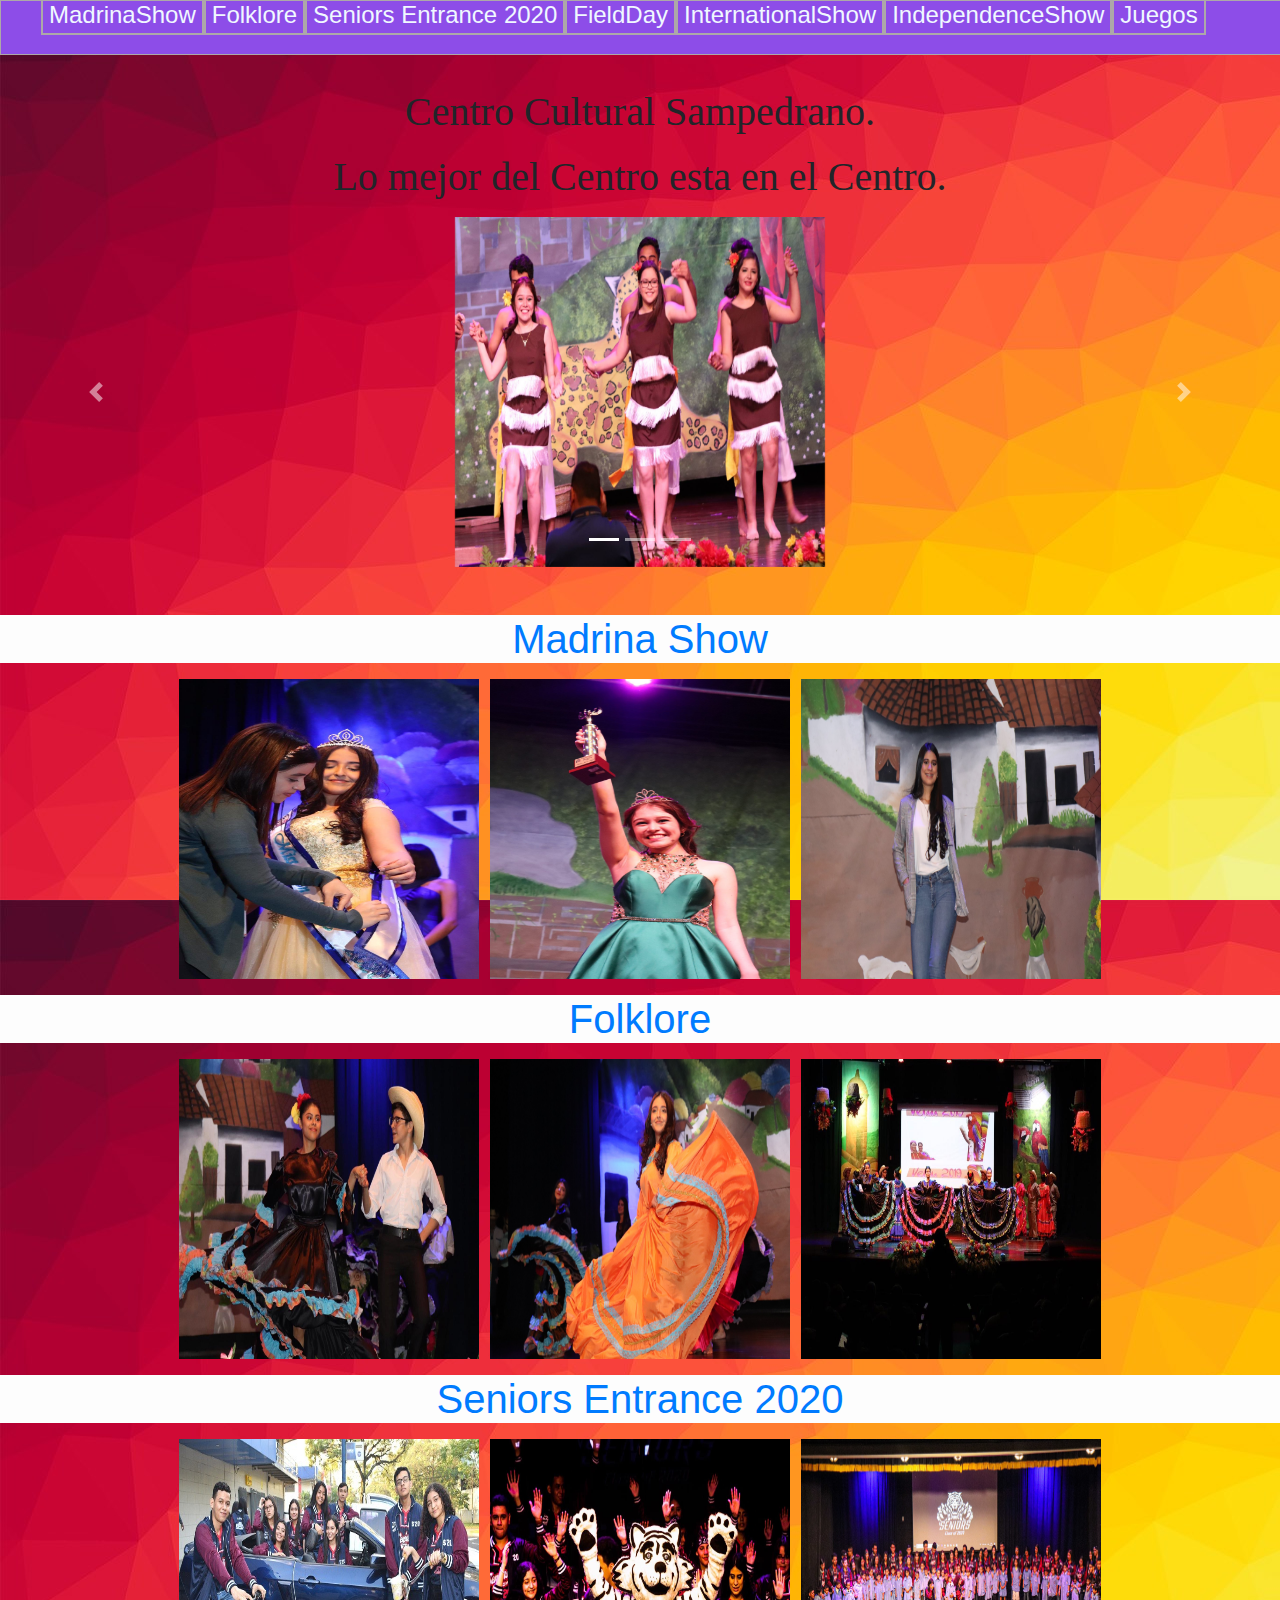
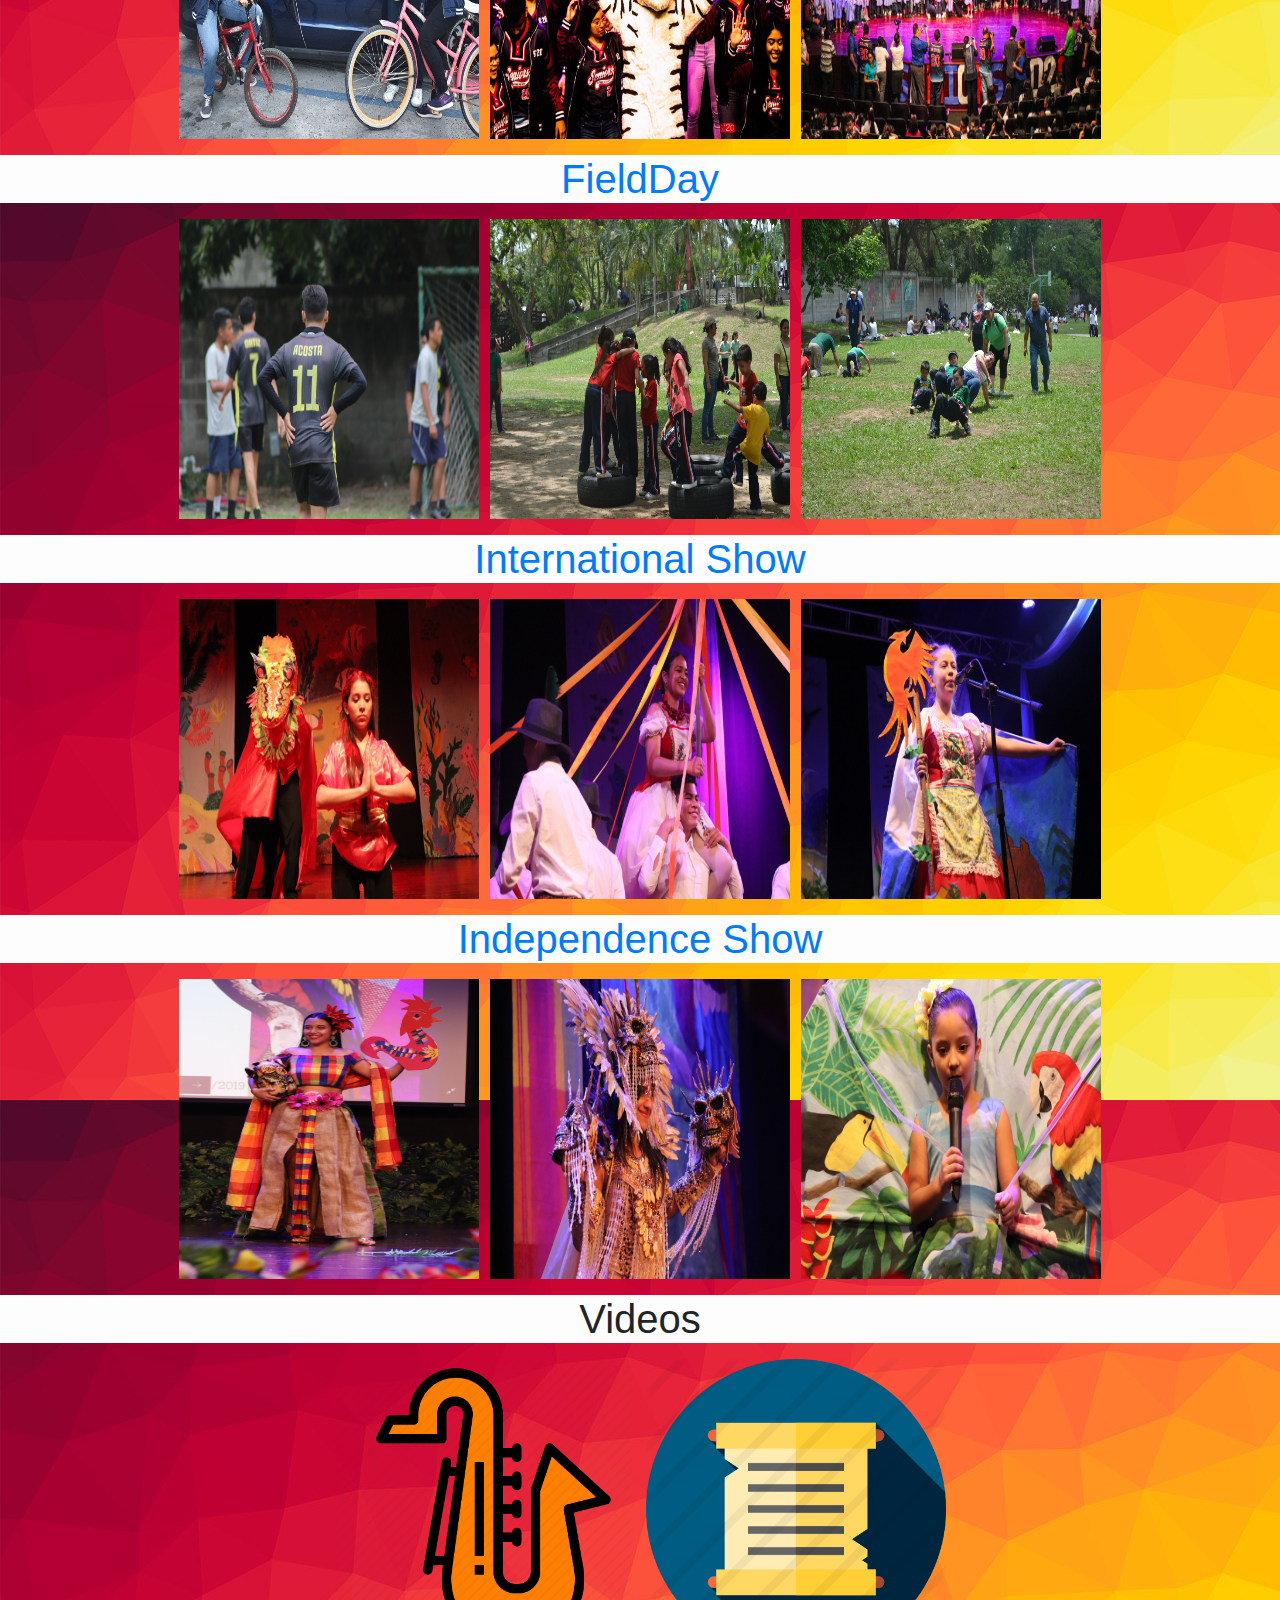
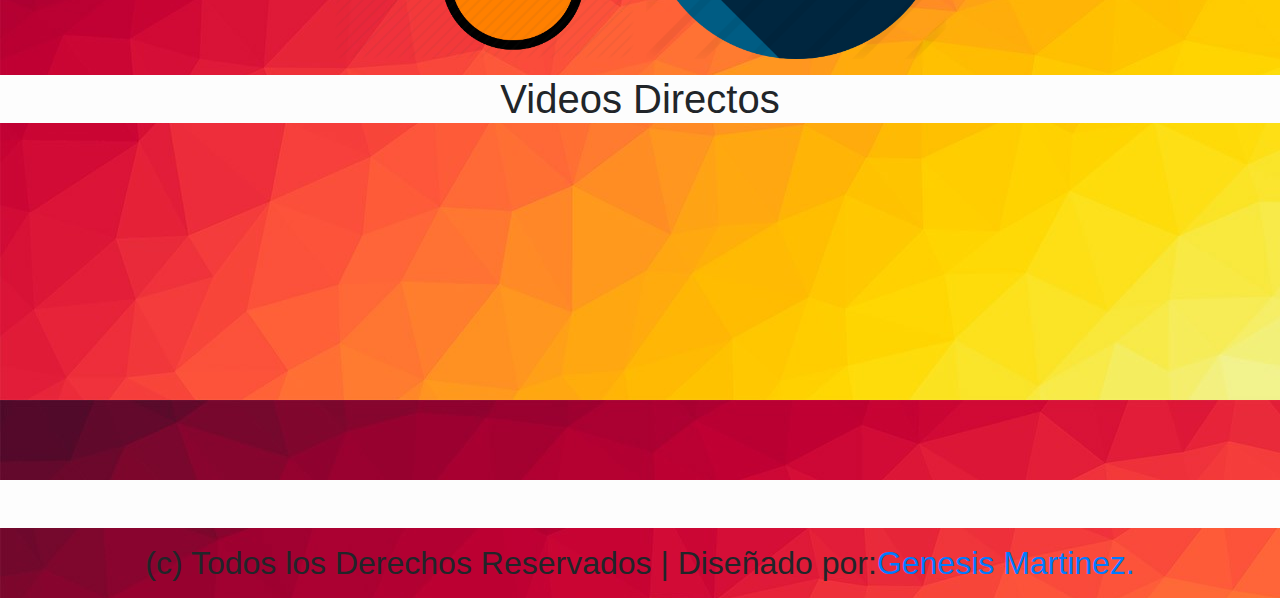
<file: index.html>
<!doctype html>
<html>
<head>
<meta charset="utf-8">
<meta http-equiv="X-UA-Compatible" content="IE=edge">
<meta name="viewport" content="width=device-width, initial-scale=1.0">
	
	<link rel="shorcut icon" href="CCS.png"/>
	<link href="css/Menu.css" rel="stylesheet" type="text/css">
<div>
	<h4>
		  <header>
		<nav class="menu"> 
			
		<ul>
			<li> <a href="madrina.html"> MadrinaShow</a> </li>
			<li> <a href="folklore.html">Folklore</a> </li>
			<li> <a href="Seniors Entrance 2020.html">Seniors Entrance 2020</a> </li>
			<li> <a href="field day.html">FieldDay</a></li>	
		    <li> <a href="International Show.html">InternationalShow</a></li>	
		    <li> <a href="Independence Show.html">IndependenceShow</a></li>
			<li> <a href="juegos.html">Juegos</a></li>
			</ul>
		</nav>
			  </header>
	</h4>
		  </div>
	<br>
<title>Centro Cultural Sampedrano</title>
<link href="css/bootstrap-4.3.1.css" rel="stylesheet" type="text/css">
</head>

<body background="html-color-codes-color-tutorials-903ea3cb.jpg">
<h1>
                <header>
					
                  <p align="center">

<font face="Matura MT Script Capitals">Centro Cultural Sampedrano.</font></p>
				 <p align="center">
                  <font face="Matura MT Script Capitals">Lo mejor del Centro esta en el Centro.</font></p>
		         
  </header>
</h1>
<div id="carouselExampleIndicators1" class="carousel slide" data-ride="carousel">
  <ol class="carousel-indicators">
    <li data-target="#carouselExampleIndicators1" data-slide-to="0" class="active"></li>
    <li data-target="#carouselExampleIndicators1" data-slide-to="1"></li>
    <li data-target="#carouselExampleIndicators1" data-slide-to="2"></li>
  </ol>
  <div class="carousel-inner" role="listbox">
    <div class="carousel-item active"> <img class="d-block mx-auto" src="52991361_2460980833972260_1009843641327288320_o.jpg"  width="370" height="350" alt="First slide">
      <div class="carousel-caption">
      </div>
    </div>
    <div class="carousel-item"> <img class="d-block mx-auto" src="64655898_2695393550530986_3642002739384287232_o.jpg" width="370" height="350" alt="Second slide">
      <div class="carousel-caption">
      </div>
    </div>
    <div class="carousel-item"> <img class="d-block mx-auto" src="86350038_3382401211830213_6116647798805889024_o (1).jpg" width="370" height="350" alt="Third slide">
      <div class="carousel-caption">
      </div>
    </div>
    <div class="carousel-item"> <img class="d-block mx-auto" src="CCS2.jpeg" width="370" height="350" alt="Third slide">
      <div class="carousel-caption">
      </div>
    </div>
  </div>
  <a class="carousel-control-prev" href="#carouselExampleIndicators1" role="button" data-slide="prev"> <span class="carousel-control-prev-icon" aria-hidden="true"></span> <span class="sr-only">Previous</span> </a> <a class="carousel-control-next" href="#carouselExampleIndicators1" role="button" data-slide="next"> <span class="carousel-control-next-icon" aria-hidden="true"></span> <span class="sr-only">Next</span> </a> </div>
<h1><br>
	
	
  
  <div>
   <div><p style="background-color:#FDFDFD" align="center"><a href="madrina.html">Madrina Show</a></p></div> 
    <p align="center">
      <img src="WhatsApp Image 2020-06-18 at 11.03.47 AM.jpeg" width="300" height="300" alt=""/> <img src="53283502_2460981793972164_1618545463286300672_o.jpg" width="300" height="300" alt=""/> 
      <img src="madrinaaa.jpg" width="300" height="300" alt=""/></p>
  </div>
  
  <div>
    <p style="background-color:#FDFDFD" align="center"><a href="folklore.html">Folklore</a></p>
    <p align="center">
      <img src="WhatsApp Image 2020-06-18 at 11.03.43 AM.jpeg" width="300" height="300" alt=""/> <img src="folklore.jpg" width="300" height="300" alt=""/>
    <img src="hola.jpg" width="300" height="300" alt=""/></p>
  </div>
  
  <div>
    <p style="background-color:#FDFDFD" align="center"><a href="Seniors Entrance 2020.html">Seniors Entrance 2020</a></p>
    <p align="center">
      <img src="WhatsApp Image 2020-06-18 at 11.01.00 AM.jpeg" width="300" height="300" alt=""/>
      <img src="WhatsApp Image 2020-06-18 at 11.03.48 AM.jpeg" width="300" height="300" alt="300"/>
    <img src="86174146_3382402121830122_8391873931786584064_o.jpg" width="300" height="300" alt="300"/></p>
    <p style="background-color:blueviolet" align="center"></p>	
  </div>
  
  <div>
    <p style="background-color:#FDFDFD" align="center"><a href="field day.html">FieldDay</a></p>
    <p align="center">
      <img src="62510334_2695394343864240_7900943720856420352_o.jpg" width="300" height="300" alt=""/>
      <img src="64629173_2695393470530994_8826460506869989376_o.jpg" width="300" height="300" alt=""/>
    <img src="64521751_2695393830530958_1365267634068652032_o.jpg" width="300" height="300" alt=""/></p>
    </div>
  <div>
    <p style="background-color:#FDFDFD" align="center"><a href="International Show.html">International Show</a></p>
    <p align="center">
      <img src="57039843_2543367039066972_5052890502458769408_o.jpg" width="300" height="300" alt=""/>
      <img src="56954330_2543367559066920_9099413598450483200_o.jpg" width="300" height="300" alt=""/>
    <img src="56666900_2543366945733648_7211791908698324992_o.jpg" width="300" height="300" alt=""/></p>
  </div>
  <div>
    <p style="background-color:#FDFDFD" align="center"><a href="Independence Show.html">Independence Show</a></p>
    <p align="center">
      <img src="69404161_2900571383346534_6833166695897497600_o.jpg" width="300" height="300" alt=""/>
      <img src="69871899_2900568196680186_3527331132670476288_o.jpg" width="300" height="300" alt=""/>
    <img src="69484976_2900566213347051_4809648946659983360_o.jpg" width="300" height="300" alt=""/></p>
  </div>
  
  <div>
    <p style="background-color:#FDFDFD" align="center">Videos</p>
    <p align="center">
      <a href="https://www.facebook.com/CCSampedrano/videos/2695260050734423/"> <img src="jazz.jpg" width="300" higth="300" alt=""/></a>
      <a href="https://youtu.be/ed-MCogIZp0"> <img src="poema.png" width="300" higth="300" alt=""/></a></p>
	    <p style="background-color:#FDFDFD" align="center">Videos Directos</p>
	<p align="center">
<iframe width="560" height="315" src="https://www.youtube.com/embed/ed-MCogIZp0" frameborder="0" allow="accelerometer; autoplay; encrypted-media; gyroscope; picture-in-picture" allowfullscreen></iframe>
	<iframe width="560" height="315" src="https://www.youtube.com/embed/lXhT6sNCJYI" frameborder="0" allow="accelerometer; autoplay; encrypted-media; gyroscope; picture-in-picture" allowfullscreen></iframe></p>
	      <p style="background-color:#FDFDFD" align="center">&nbsp;</p>
  </div>
	</h1>
			<footer> 
		<h2>
		<p align="center"> (c) Todos los Derechos Reservados | Diseñado por:<a href="mailto:gabriela.mejia0315@gmail.com">Genesis Martinez.</a>
			
			</p></h2>
		</footer>

<script src="js/jquery-3.3.1.min.js"></script>
<script src="js/popper.min.js"></script>
<script src="js/bootstrap-4.3.1.js"></script>
</body>
</html>
</file>
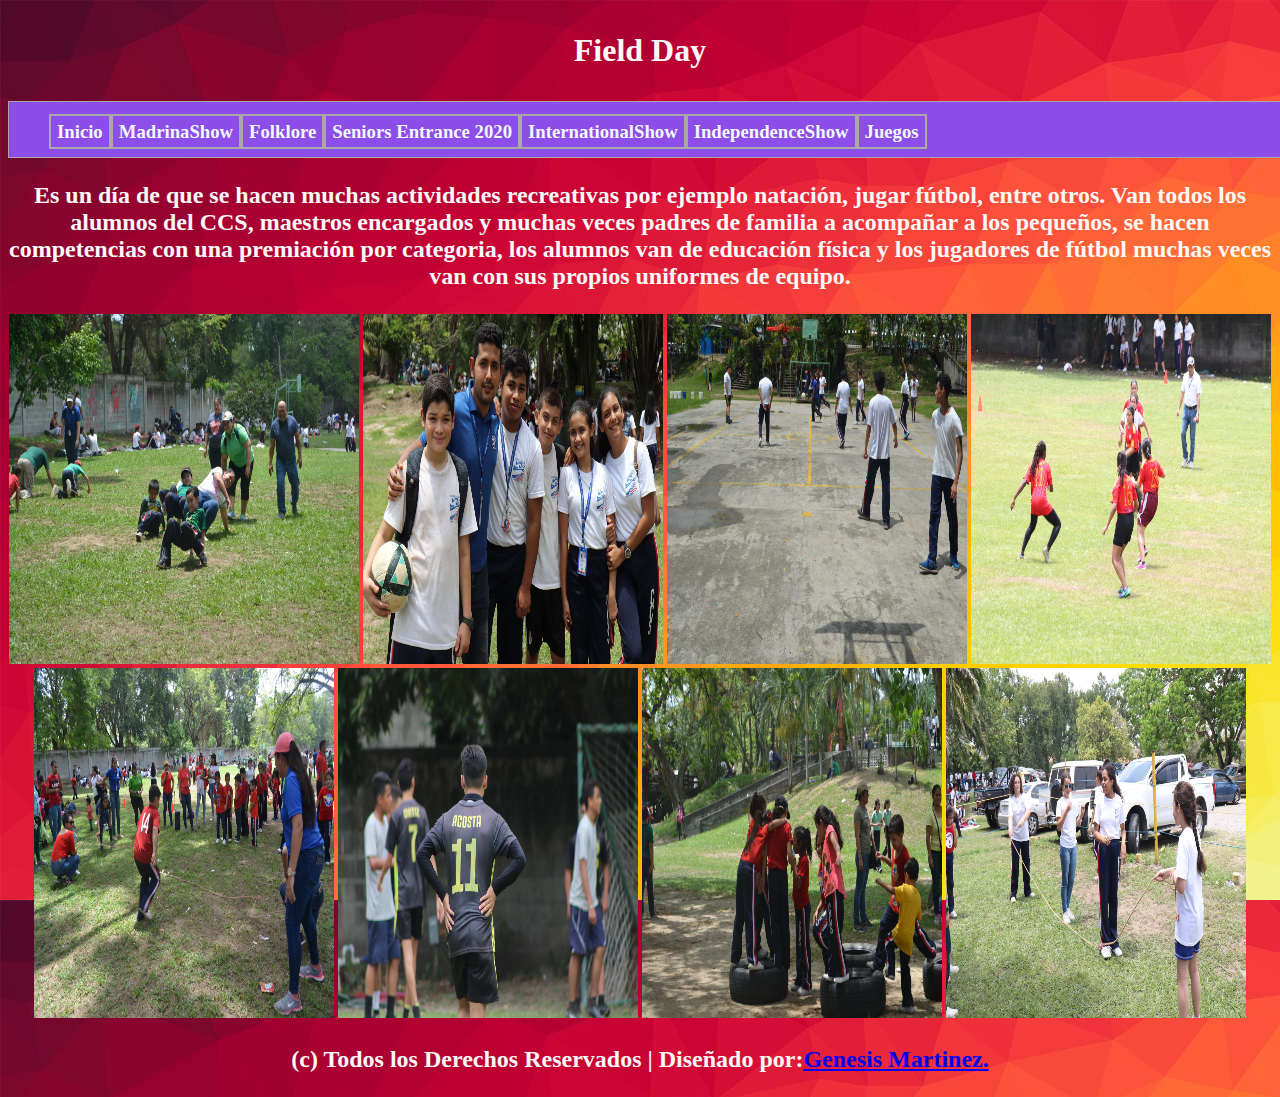
<file: field day.html>
<!doctype html>
<html>
<head>
<meta charset="utf-8">
<title>Field Day</title>
</head>
		<link rel="shorcut icon" href="CCS.png"/>

<link href="css/Menu.css" rel="stylesheet" type="text/css">
<body background="html-color-codes-color-tutorials-903ea3cb.jpg" text=" #FBF8F8">
	<h1>
	<header>
		  <p align="center">
                  <font face="Matura MT Script Capitals">Field Day</font></p>
	</header>
	</h1>
<div>
	<h3>
		  <header>
		<nav class="menu"> 
			
		<ul>
			<li> <a href="index.html">Inicio</a></li>
			<li> <a href="madrina.html"> MadrinaShow</a> </li>
			<li> <a href="folklore.html">Folklore</a> </li>
			<li> <a href="Seniors Entrance 2020.html">Seniors Entrance 2020</a> </li>
		    <li> <a href="International Show.html">InternationalShow</a></li>	
		    <li> <a href="Independence Show.html">IndependenceShow</a></li>
			<li> <a href="juegos.html">Juegos</a> </li>
			</ul>
		</nav>
			  </header>
	</h3>
		  </div>
	
	
	<h2>
		<p align="center">Es un día de que se hacen muchas actividades recreativas por ejemplo natación, jugar fútbol, entre otros.  Van todos los alumnos del CCS, maestros encargados y muchas veces padres de familia a acompañar a los pequeños, se hacen competencias con una premiación por categoria, los alumnos van de educación física y los jugadores de fútbol muchas veces van con sus propios uniformes de equipo. </p></h2>

<p align="center">
	<img src="64521751_2695393830530958_1365267634068652032_o.jpg" width="350" height="350" alt=""/>
	<img src="64759579_2695393783864296_354018267125252096_o.jpg" width="300" height="350" alt=""/>
	<img src="62557016_2695393657197642_2808617013369372672_o.jpg" width="300" height="350" alt=""/>
	<img src="64655898_2695393550530986_3642002739384287232_o.jpg" width="300" height="350" alt=""/>
	<img src="64214104_2695393507197657_5245768825068060672_o.jpg" width="300" height="350" alt=""/>
	<img src="62510334_2695394343864240_7900943720856420352_o.jpg" width="300" height="350" alt=""/>
	<img src="64629173_2695393470530994_8826460506869989376_o.jpg" width="300" height="350" alt=""/>
	<img src="64909764_2695393590530982_8086015115771510784_o.jpg" width="300" height="350" alt=""/></p>
	<footer> 
		<h2>
		<p align="center"> (c) Todos los Derechos Reservados | Diseñado por:<a href="mailto:gabriela.mejia0315@gmail.com">Genesis Martinez.</a>
			
			</p></h2>
		</footer>
</body>
</html>
</file>
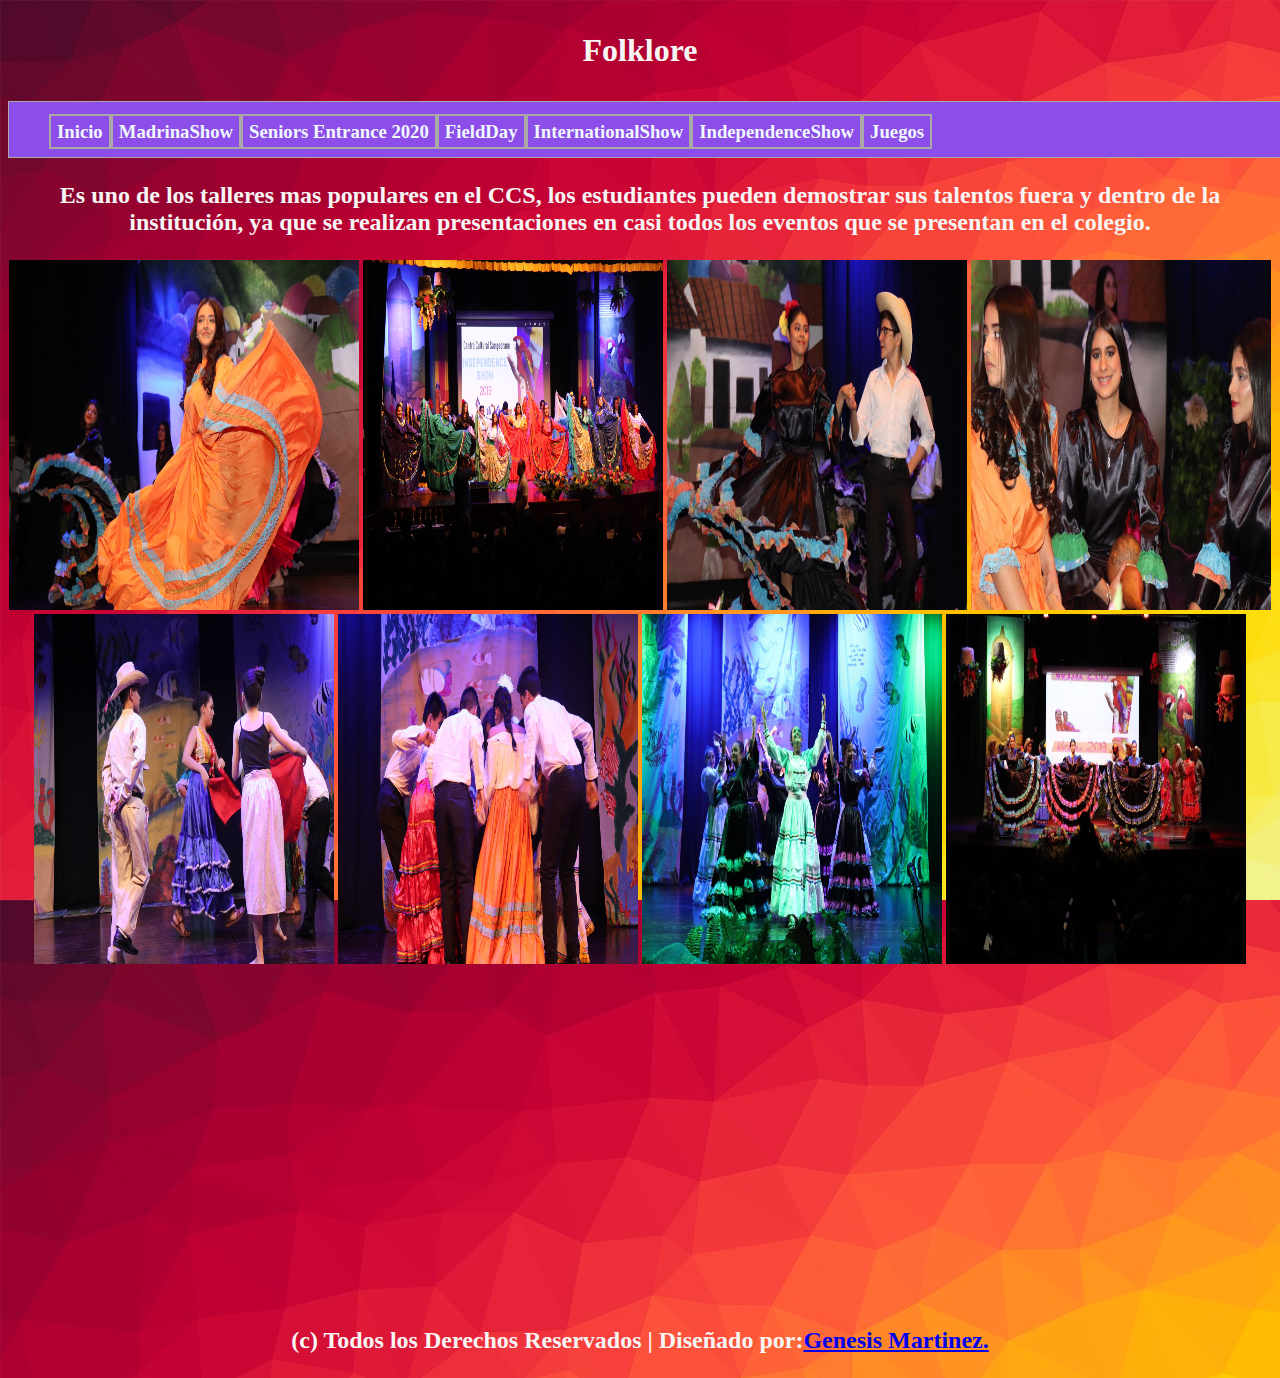
<file: folklore.html>
<!doctype html>
<html>
<head>
<meta charset="utf-8">
<title>Folklore.</title>
</head>
		<link rel="shorcut icon" href="CCS.png"/>

<link href="css/Menu.css" rel="stylesheet" type="text/css">
<body background="html-color-codes-color-tutorials-903ea3cb.jpg" text="#F8F5F5">
	<h1>
	<header>
		  <p align="center">
                  <font face="Matura MT Script Capitals">Folklore</font></p>
	</header>
	</h1>
<div>
	<h3>
		  <header>
		<nav class="menu"> 
			
		<ul>
			<li> <a href="index.html">Inicio</a></li>
			<li> <a href="madrina.html"> MadrinaShow</a> </li>
			<li> <a href="Seniors Entrance 2020.html">Seniors Entrance 2020</a> </li>
			<li> <a href="field day.html">FieldDay</a></li>	
		    <li> <a href="International Show.html">InternationalShow</a></li>	
		    <li> <a href="Independence Show.html">IndependenceShow</a></li>
			<li> <a href="juegos.html">Juegos</a> </li>
			</ul>
		</nav>
			  </header>
	</h3>
		  </div>
	
	
	<h2>
		<p align="center">Es uno de los talleres mas populares en el CCS, los estudiantes pueden demostrar sus talentos fuera y dentro de la institución, ya que se realizan presentaciones en casi todos los eventos que se presentan en el colegio.</p>
	</h2>

<p align="center">
	<img src="folklore.jpg" width="350" height="350" alt=""/>
	<img src="70313298_2900566903346982_225089636731453440_o.jpg" width="300" height="350" alt=""/>
	<img src="WhatsApp Image 2020-06-18 at 11.03.43 AM.jpeg" width="300" height="350" alt=""/>
	<img src="mm.jpeg" width="300" height="350" alt=""/>
	<img src="l.jpg" width="300" height="350" alt=""/>
	<img src="56966812_2543366859066990_4577471510083534848_o.jpg" width="300" height="350" alt=""/>
	<img src="57045330_2543366649067011_4608447325323395072_o.jpg" width="300" height="350" alt=""/>
	<img src="hola.jpg" width="300" height="350" alt=""/></p>
	<div align="center">
		<iframe width="560" height="315" src="https://www.youtube.com/embed/hdhJz9YLsOw" frameborder="0" allow="accelerometer; autoplay; encrypted-media; gyroscope; picture-in-picture" allowfullscreen></iframe>
		
 <iframe width="560" height="315" src="https://www.youtube.com/embed/8eWk2vRvy1w" frameborder="0" allow="accelerometer; autoplay; encrypted-media; gyroscope; picture-in-picture" allowfullscreen></iframe>
	</div>
	<footer> 
		<h2>
		<p align="center"> (c) Todos los Derechos Reservados | Diseñado por:<a href="mailto:gabriela.mejia0315@gmail.com">Genesis Martinez.</a>
			
			</p></h2>
		</footer>
</body>
</html>
</file>
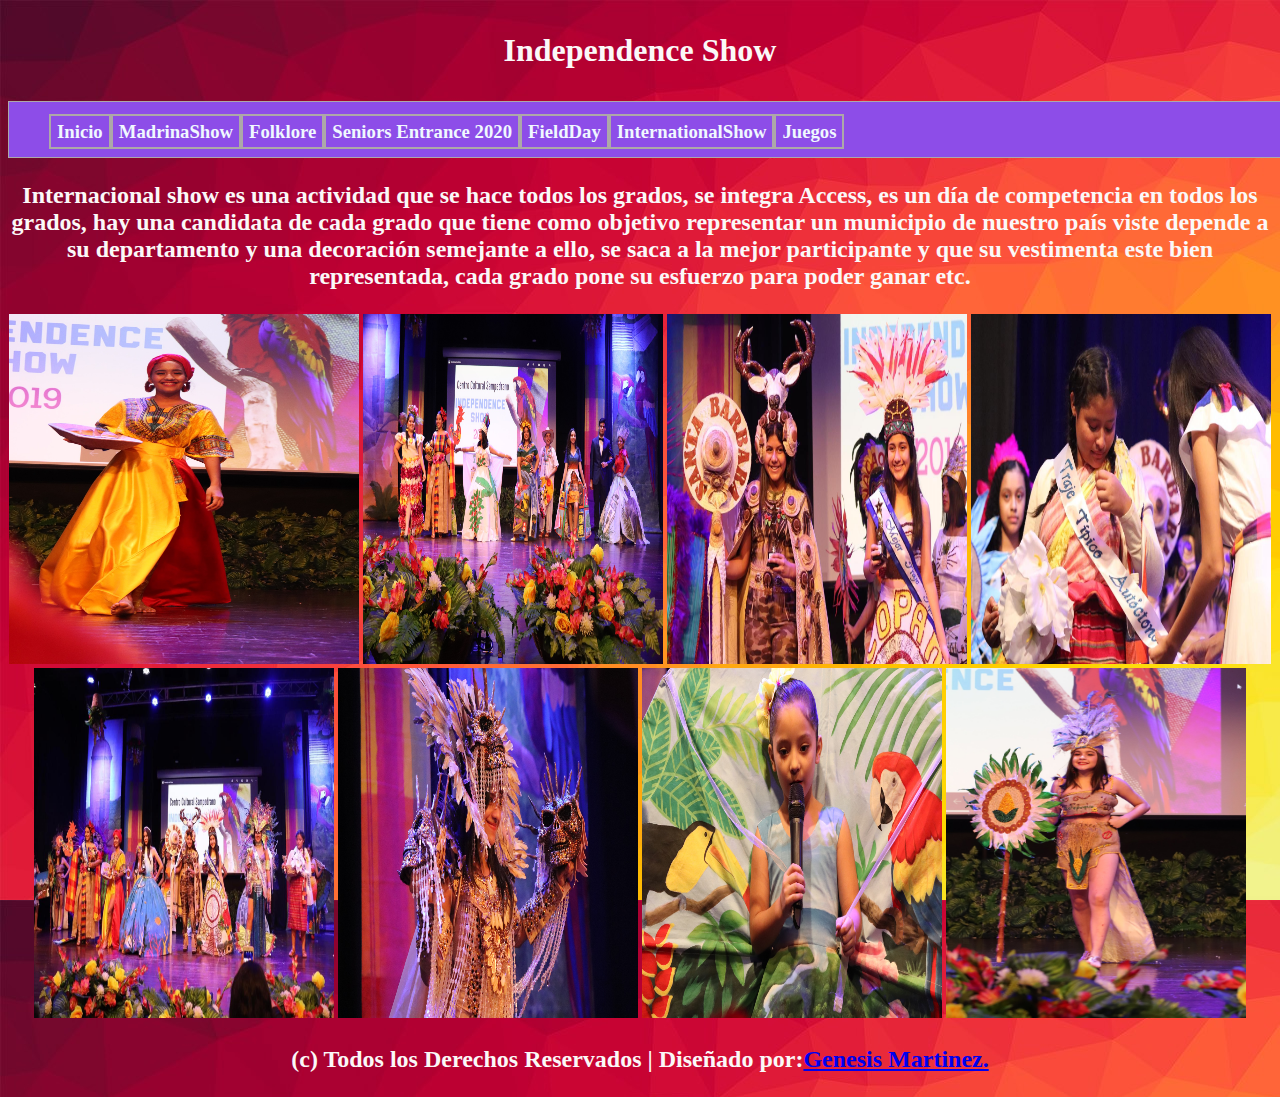
<file: Independence Show.html>
<!doctype html>
<html>
<head>
<meta charset="utf-8">
<title>Independence Show</title>
</head>
		<link rel="shorcut icon" href="CCS.png"/>

<link href="css/Menu.css" rel="stylesheet" type="text/css">
<body background="html-color-codes-color-tutorials-903ea3cb.jpg" text=" #FBF8F8">
	<h1>
	<header>
		  <p align="center">
                  <font face="Matura MT Script Capitals">Independence Show</font></p>
	</header>
	</h1>
<div>
	<h3>
		  <header>
		<nav class="menu"> 
			
		<ul>
			<li> <a href="index.html">Inicio</a></li>
			<li> <a href="madrina.html"> MadrinaShow</a> </li>
			<li> <a href="folklore.html">Folklore</a> </li>
			<li> <a href="Seniors Entrance 2020.html">Seniors Entrance 2020</a> </li>
			<li> <a href="field day.html">FieldDay</a></li>	
		    <li> <a href="International Show.html">InternationalShow</a></li>	
			<li> <a href="juegos.html">Juegos</a> </li>
			</ul>
		</nav>
			  </header>
	</h3>
		  </div>
	
	
	<h2>
		<p align="center">Internacional show es una actividad que se hace todos los grados, se integra Access, es un día de competencia en todos los grados, hay una candidata de cada grado que tiene como objetivo representar un municipio de nuestro país viste depende a su departamento y una decoración semejante a ello, se saca a la mejor participante y que su vestimenta este bien representada, cada grado pone su esfuerzo para poder ganar etc. </p></h2>

<p align="center">
	<img src="70373069_2900572470013092_5446342642445058048_o.jpg" width="350" height="350" alt=""/>
	<img src="69441853_2900571893346483_3530718023621017600_o.jpg" width="300" height="350" alt=""/>	
	<img src="WhatsApp Image 2020-09-09 at 9.13.33 PM.jpeg" width="300" height="350" alt=""/>	
	<img src="WhatsApp Image 2020-09-09 at 9.13.35 PM.jpeg" width="300" height="350" alt=""/>	
	<img src="WhatsApp Image 2020-09-09 at 9.13.30 PM.jpeg" width="300" height="350" alt=""/>	
	<img src="69871899_2900568196680186_3527331132670476288_o.jpg" width="300" height="350" alt=""/>
	<img src="69484976_2900566213347051_4809648946659983360_o.jpg" width="300" height="350" alt=""/>
		<img src="69594000_2900568670013472_764333402198376448_o.jpg" width="300" height="350" alt=""/></p>
	<footer> 
		<h2>
		<p align="center"> (c) Todos los Derechos Reservados | Diseñado por:<a href="mailto:gabriela.mejia0315@gmail.com">Genesis Martinez.</a>
			
			</p></h2>
		</footer>
</body>
</html>
</file>
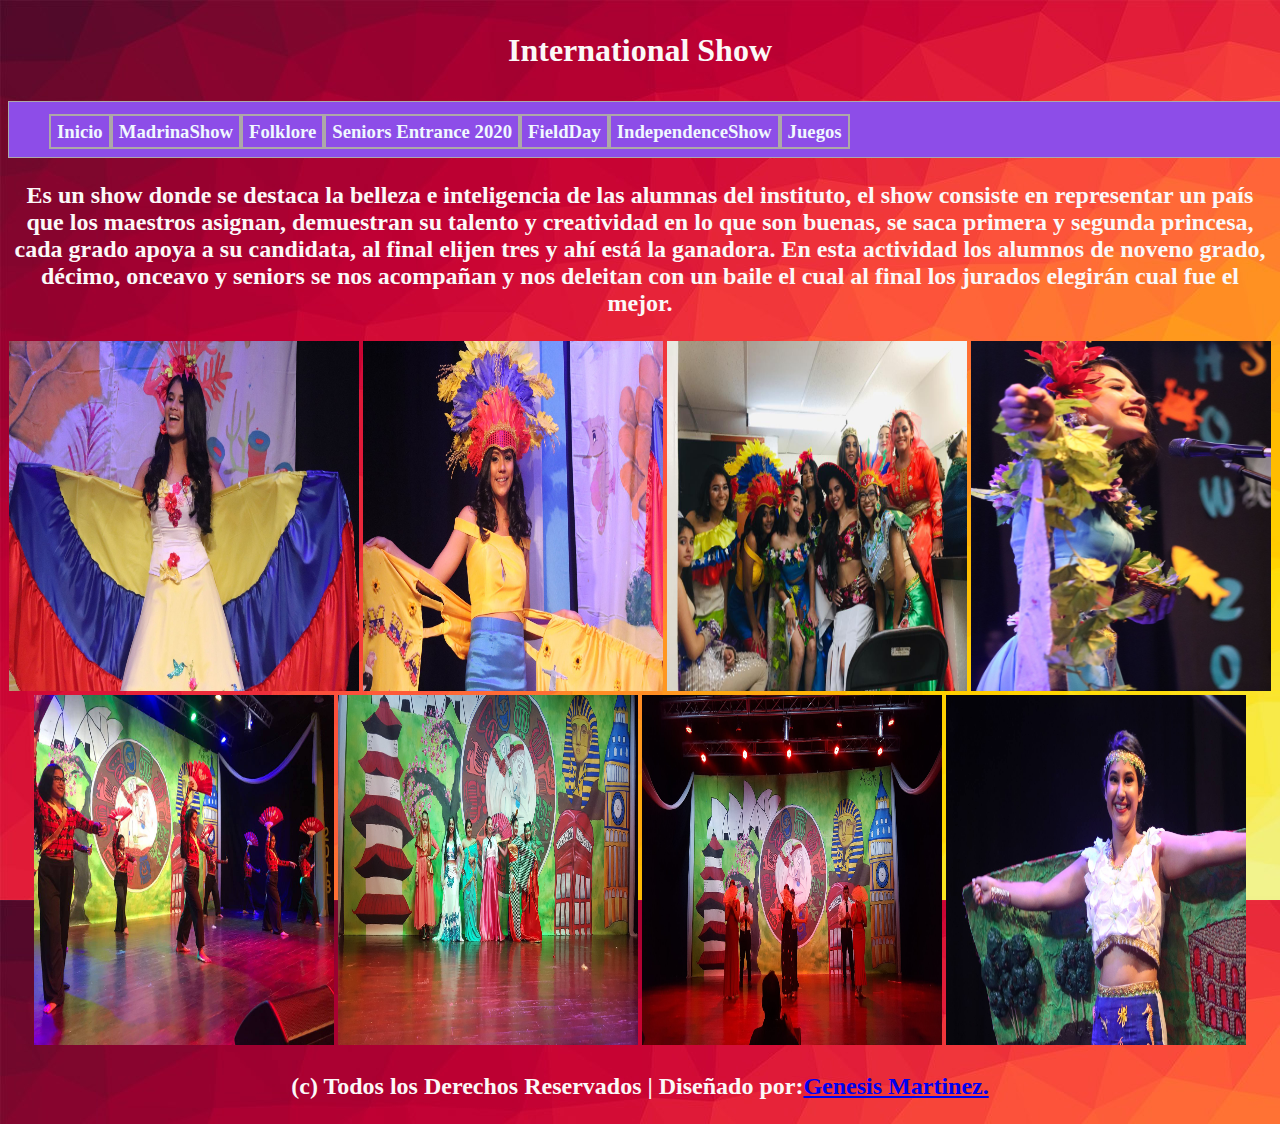
<file: International Show.html>
<!doctype html>
<html>
<head>
<meta charset="utf-8">
<title>International Show</title>
</head>
		<link rel="shorcut icon" href="CCS.png"/>

<link href="css/Menu.css" rel="stylesheet" type="text/css">
<body background="html-color-codes-color-tutorials-903ea3cb.jpg" text=" #FBF8F8">
	<h1>
	<header>
		  <p align="center">
                  <font face="Matura MT Script Capitals">International Show</font></p>
	</header>
	</h1>
<div>
	<h3>
		  <header>
		<nav class="menu"> 
			
		<ul>
			<li> <a href="index.html">Inicio</a></li>
			<li> <a href="madrina.html"> MadrinaShow</a> </li>
			<li> <a href="folklore.html">Folklore</a> </li>
			<li> <a href="Seniors Entrance 2020.html">Seniors Entrance 2020</a> </li>
			<li> <a href="field day.html">FieldDay</a></li>	
		    <li> <a href="Independence Show.html">IndependenceShow</a></li>
			<li> <a href="juegos.html">Juegos</a> </li>
			</ul>
		</nav>
			  </header>
	</h3>
		  </div>
	
	
	<h2>
		<p align="center">Es un show donde se destaca la belleza e inteligencia de las alumnas del instituto, el show consiste en representar un país que los maestros asignan, demuestran su talento y creatividad en lo que son buenas, se saca primera y segunda princesa, cada grado apoya a su candidata, al final elijen tres y ahí está la ganadora. En esta actividad los alumnos de noveno grado, décimo, onceavo y  seniors se nos acompañan y nos deleitan con un baile el cual al final los jurados elegirán cual fue el mejor.</p></h2>

<p align="center">
	<img src="56640106_2543367209066955_8965277028152508416_o.jpg" width="350" height="350" alt=""/>
	<img src="56721626_2543367439066932_8931044309147320320_o.jpg" width="300" height="350" alt=""/>
	<img src="WhatsApp Image 2020-09-09 at 9.10.17 PM.jpeg" width="300" height="350" alt=""/>
	<img src="56691278_2543367299066946_1517374755554983936_o.jpg" width="300" height="350" alt=""/>
	<img src="34343689_1932208463516169_1965848836807065600_o.jpg" width="300" height="350" alt=""/>
	<img src="34158179_1932208510182831_8714381681718460416_o.jpg" width="300" height="350" alt=""/>
	<img src="34183717_1932208413516174_4887340356674256896_o.jpg" width="300" height="350" alt=""/>
		<img src="56887194_2543367155733627_3801269790396383232_o.jpg" width="300" height="350" alt=""/></p>
	<footer> 
		<h2>
		<p align="center"> (c) Todos los Derechos Reservados | Diseñado por:<a href="mailto:gabriela.mejia0315@gmail.com">Genesis Martinez.</a>
			
			</p></h2>
		</footer>
</body>
</html>
</file>
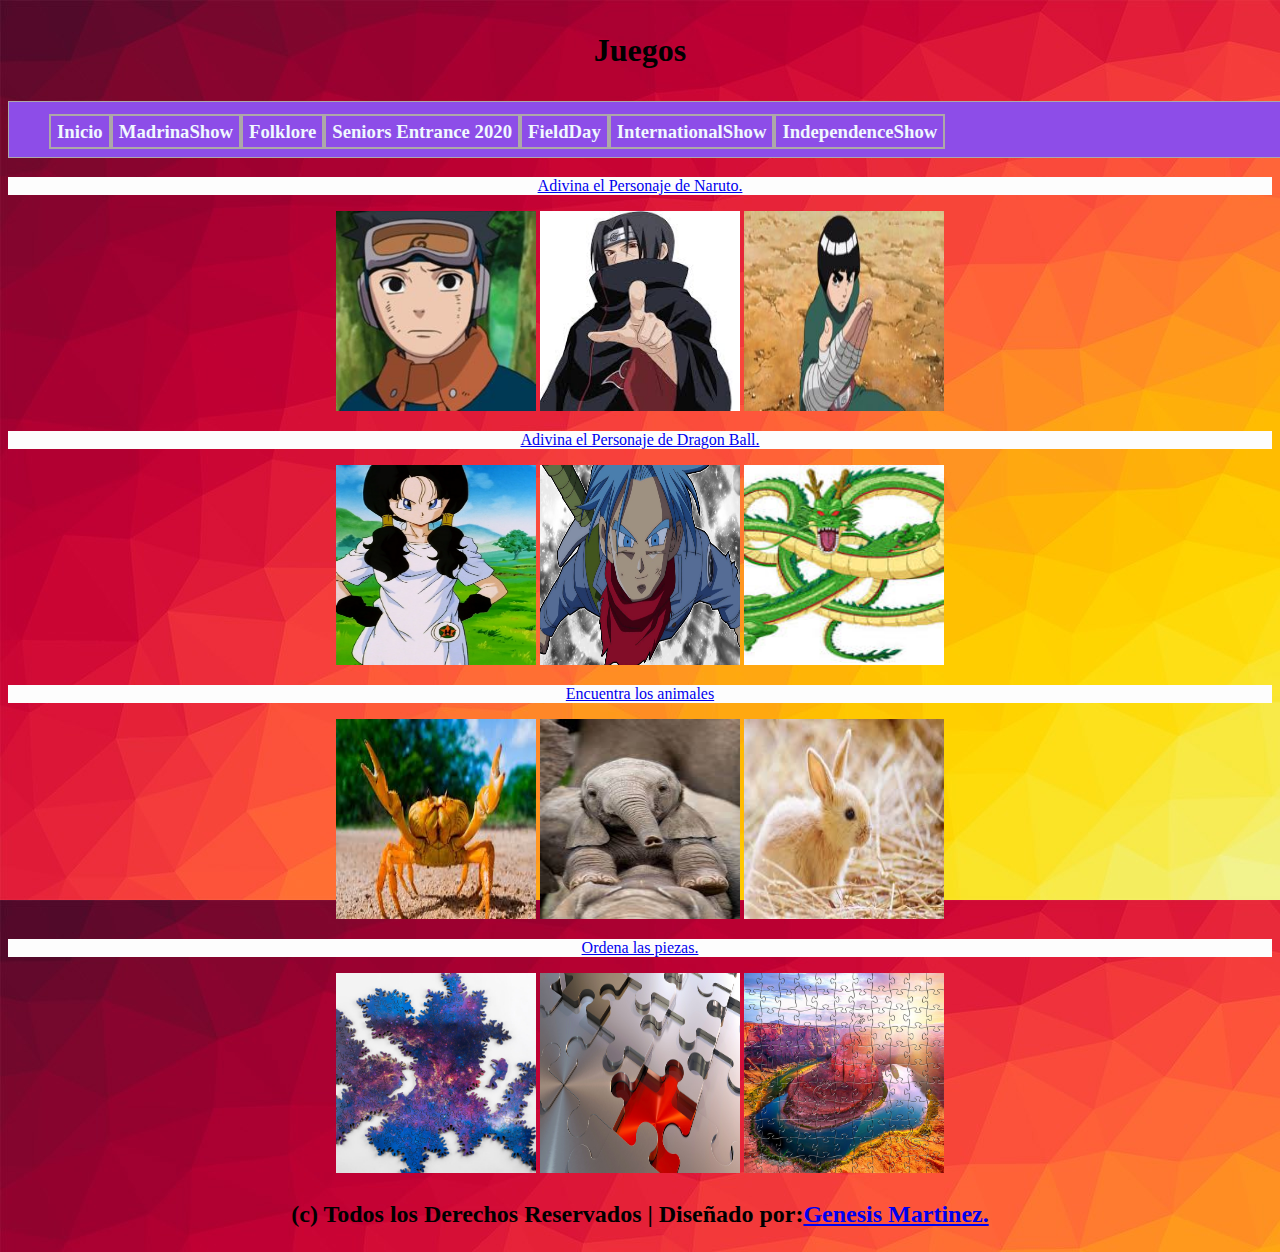
<file: juegos.html>
<!doctype html>
<html>
<head>
<meta charset="utf-8">
<title>Juegos.</title>
<link href="css/Menu.css" rel="stylesheet" type="text/css">
</head>
	<link rel="shorcut icon" href="CCS.png"/>

<body background="html-color-codes-color-tutorials-903ea3cb.jpg">
		<h1>
	<header>
		  <p align="center">
                  <font face="Matura MT Script Capitals">Juegos</font></p>
	</header>
	</h1>
	<div>
	<h3>
		  <header>
		<nav class="menu"> 
			
		<ul>
			<li> <a href="index.html">Inicio</a></li>
			<li> <a href="madrina.html"> MadrinaShow</a> </li>
			<li> <a href="folklore.html">Folklore</a> </li>
			<li> <a href="Seniors Entrance 2020.html">Seniors Entrance 2020</a> </li>
			<li> <a href="field day.html">FieldDay</a></li>	
		    <li> <a href="International Show.html">InternationalShow</a></li>	
		    <li> <a href="Independence Show.html">IndependenceShow</a></li>
			
			</ul>
		</nav>
			  </header>
	</h3>
		  </div>
	<div>
    <p style="background-color:#FDFDFD" align="center"><a href="juegos/Juego/Juego.htm">Adivina el Personaje de Naruto.</a></p>
    <p align="center">
      <img src="juegos/Juego/Juego_resources/media/0_Obito.jpg" width="200" height="200" alt=""/> <img src="juegos/Juego/Juego_resources/media/0_Itachi.jpg" width="200" height="200" alt=""/> 
      <img src="juegos/Juego/Juego_resources/media/0_Rock_Lee.jpg" width="200" height="200" alt=""/></p>
  </div>
	<div>
    <p style="background-color:#FDFDFD" align="center"><a href= "juegos/Dragon_Ball/Dragon_Ball.htm">Adivina el Personaje de Dragon Ball.</a></p>
    <p align="center">
      <img src="Personajes/Videl.png" width="200" height="200" alt=""/> <img src="Personajes/maxresdefault.jpg" width="200" height="200" alt=""/> 
      <img src="Personajes/Shenlong.jpg" width="200" height="200" alt=""/></p>
  </div>
	<div>
    <p style="background-color:#FDFDFD" align="center"><a href="juegos/sopa_de_letras/sopa_de_letras.htm">Encuentra los animales</a></p>
    <p align="center">
      <img src="Personajes/cangrejo.jpg" width="200" height="200" alt=""/> <img src="Personajes/elefante.jpg" width="200" height="200" alt=""/> 
      <img src="Personajes/conejo.jpg" width="200" height="200" alt=""/></p>
  </div>
	<div>
    <p style="background-color:#FDFDFD" align="center"><a href="juegos/Puzle/Puzle.htm">Ordena las piezas.</a></p>
    <p align="center">
      <img src="Personajes/1416314163infinity_puzzle_galaxy_infinite.jpg" width="200" height="200" alt=""/> <img src="Personajes/MaxPixel.freegreatpicture.com-Pieces-Of-The-Puzzle-Puzzle-Puzzles-Connection-3474637_0.jpg" width="200" height="200" alt=""/> 
      <img src="Personajes/ZPST-Horseshoe-Bend-Wooden-Jigsaw-Puzzle-Composite-1000x1000px-768x768__99058.1558429795.jpg" width="200" height="200" alt=""/></p>
  </div>
  <footer> 
		<h2>
		<p align="center"> (c) Todos los Derechos Reservados | Diseñado por:<a href="mailto:gabriela.mejia0315@gmail.com">Genesis Martinez.</a>
			
			</p></h2>
		</footer>
</body>
</html>
</file>
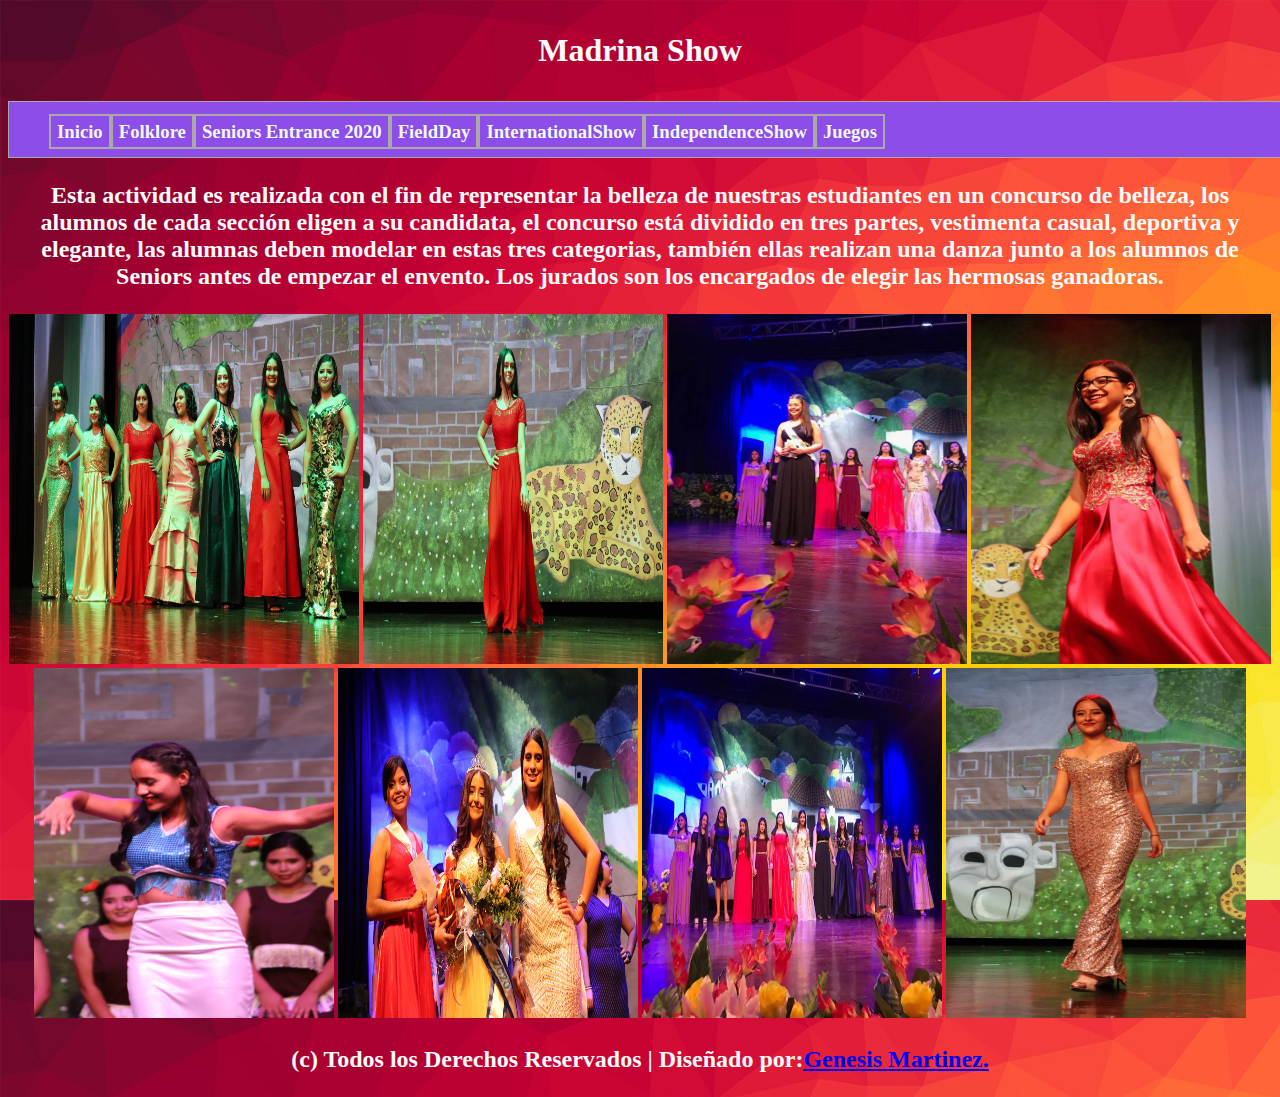
<file: madrina.html>
<!doctype html>
<html>
<head>
<meta charset="utf-8">
<title>Madrina Show</title>
</head>
		<link rel="shorcut icon" href="CCS.png"/>

<link href="css/Menu.css" rel="stylesheet" type="text/css">
<body background="html-color-codes-color-tutorials-903ea3cb.jpg" text=" #FDFBFB">
	<h1>
	<header>
		  <p align="center">
                  <font face="Matura MT Script Capitals">Madrina Show</font></p>
	</header>
	</h1>
<div>
	<h3>
		  <header>
		<nav class="menu"> 
			
		<ul>
			<li> <a href="index.html">Inicio</a></li>
			<li> <a href="folklore.html">Folklore</a> </li>
			<li> <a href="Seniors Entrance 2020.html">Seniors Entrance 2020</a> </li>
			<li> <a href="field day.html">FieldDay</a></li>	
		    <li> <a href="International Show.html">InternationalShow</a></li>	
		    <li> <a href="Independence Show.html">IndependenceShow</a></li>
			<li> <a href="juegos.html">Juegos</a> </li>
			</ul>
		</nav>
			  </header>
	</h3>
		  </div>
	
	
	<h2>
		<p align="center"  > Esta actividad es realizada con el fin de representar la belleza de nuestras estudiantes en un concurso de belleza, los alumnos de cada sección eligen a su candidata, el concurso está dividido en tres partes, vestimenta casual, deportiva y elegante, las alumnas deben modelar en estas tres categorias, también ellas realizan una danza junto a los alumnos de Seniors antes de empezar el envento.
Los jurados son los encargados de elegir las hermosas ganadoras.
</p></h2>

<p align="center">
	<img src="52863968_2461023807301296_457318973692706816_o.jpg" width="350" height="350" alt=""/>
	<img src="52889866_2461023667301310_7191312950580215808_o.jpg" width="300" height="350" alt=""/>
		<img src="118987583_1668109930031516_917233129051607853_n.jpg" width="300" height="350" alt=""/>
	<img src="52908605_2461023560634654_1303315264854556672_o.jpg" width="300" height="350" alt=""/>
		<img src="53050703_2460980680638942_8139803134407999488_o.jpg" width="300" height="350" alt=""/>
	<img src="89045167_3472891409447859_3398122186941136896_o.jpg" width="300" height="350" alt=""/>
	<img src="119027424_634076743968303_5992109844144579784_n.jpg" width="300" height="350" alt=""/>
		<img src="53271370_2461023730634637_7360755844268425216_o.jpg" width="300" height="350" alt=""/></p>
	<div>
		
	</div>
	<footer> 
		<h2>
		<p align="center"> (c) Todos los Derechos Reservados | Diseñado por:<a href="mailto:gabriela.mejia0315@gmail.com">Genesis Martinez.</a>
			
			</p></h2>
		</footer>
	</body>
</html>
</file>
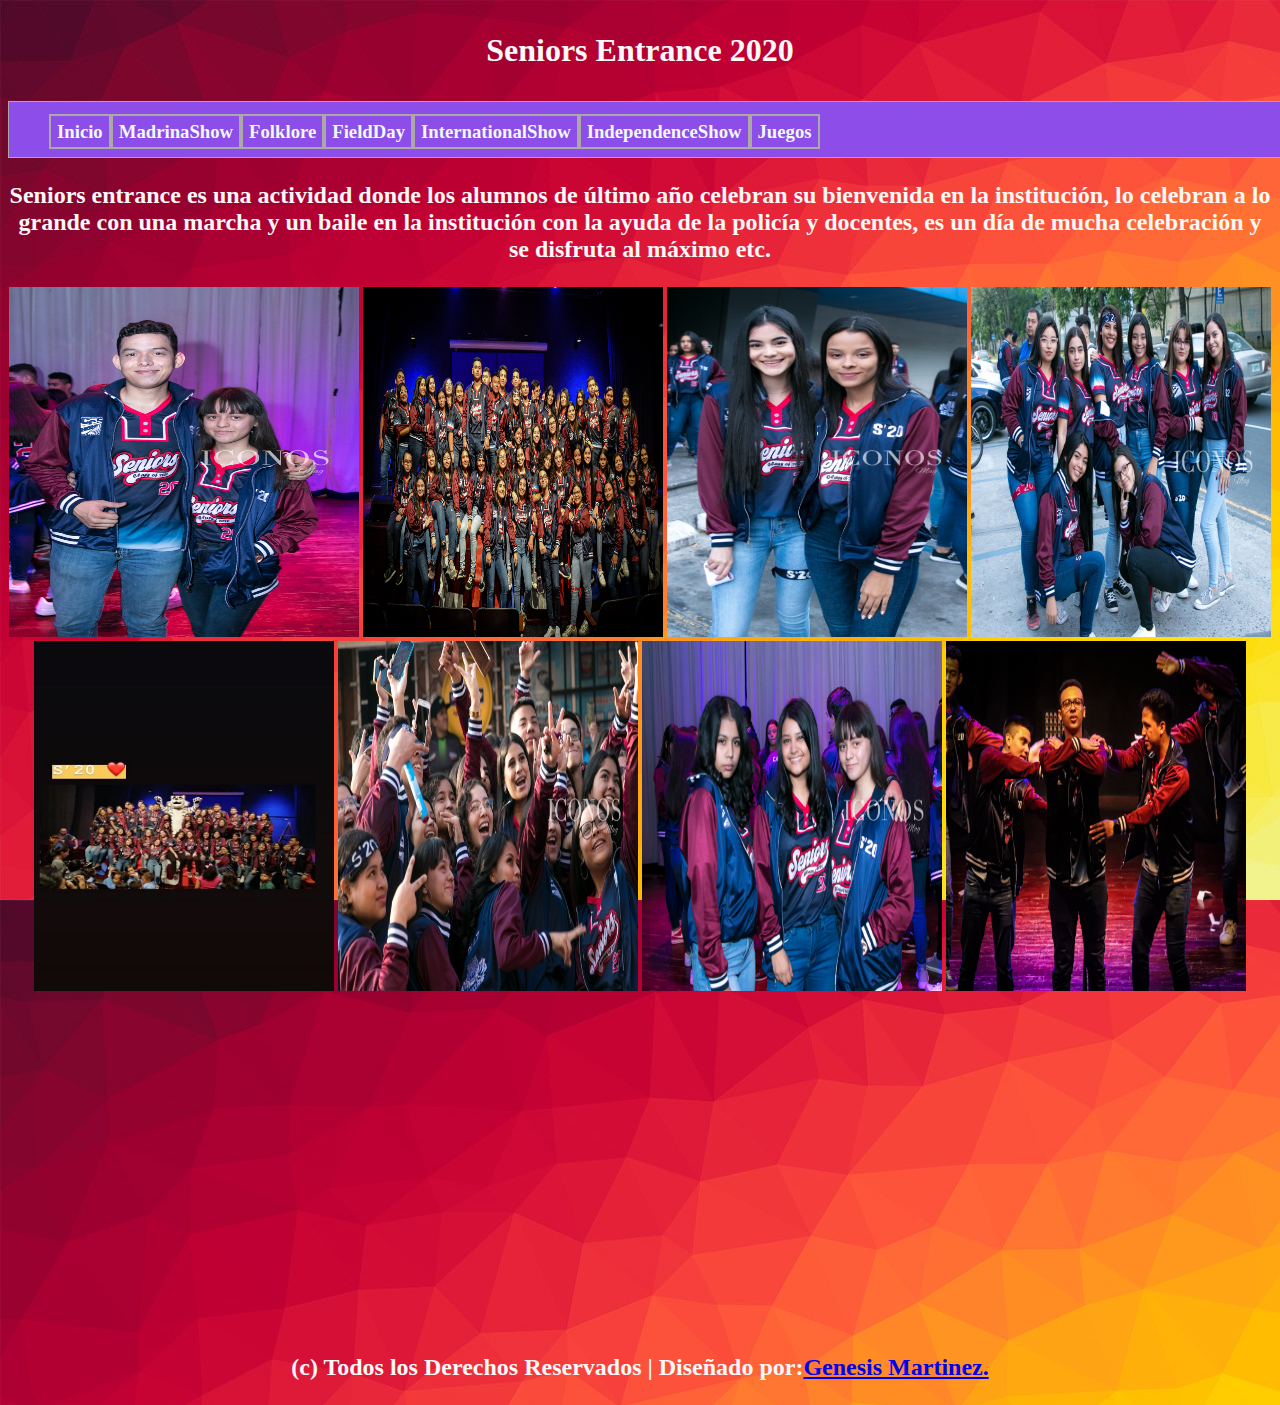
<file: Seniors Entrance 2020.html>
<!doctype html>
<html>
<head>
<meta charset="utf-8">
<title>Seniors Entrance 2020</title>
</head>
		<link rel="shorcut icon" href="CCS.png"/>

<link href="css/Menu.css" rel="stylesheet" type="text/css">
<body background="html-color-codes-color-tutorials-903ea3cb.jpg" text=" #FBF8F8">
	<h1>
	<header>
		  <p align="center">
                  <font face="Matura MT Script Capitals">Seniors Entrance 2020</font></p>
	</header>
	</h1>
	<div>
	<h3>
		  <header>
		<nav class="menu"> 
			
		<ul>
			<li> <a href="index.html">Inicio</a></li>
			<li> <a href="madrina.html"> MadrinaShow</a> </li>
			<li> <a href="folklore.html">Folklore</a> </li>
			<li> <a href="field day.html">FieldDay</a></li>	
		    <li> <a href="International Show.html">InternationalShow</a></li>	
		    <li> <a href="Independence Show.html">IndependenceShow</a></li>
			<li> <a href="juegos.html">Juegos</a> </li>
			</ul>
		</nav>
			  </header>
	</h3>
		  </div>
	
	
	<h2>
		<p align="center">Seniors entrance es una actividad donde los alumnos de último año celebran su bienvenida en la institución, lo celebran a lo grande con una marcha y un baile en la institución con la ayuda de la policía y docentes, es un día de mucha celebración y se disfruta al máximo etc. </p></h2>

<p align="center">
	<img src="Entrada-Seniors-CCS-39.jpg" width="350" height="350" alt=""/>
	<img src="86286899_3382401905163477_904900122654015488_o.jpg" width="300" height="350" alt=""/>
	<img src="86346600_517818305456977_7908404796309110784_o.jpg" width="300" height="350" alt=""/>
	<img src="86347910_517818345456973_3398056516891181056_n.jpg" width="300" height="350" alt=""/>
	<img src="seniors 2.PNG" width="300" height="350" alt=""/>
	<img src="Entrada-Seniors-CCS-30.jpg" width="300" height="350" alt=""/>
	<img src="Entrada-Seniors-CCS-38.jpg" width="300" height="350" alt=""/>
	<img src="85218082_3382402365163431_1424993208768659456_o.jpg" width="300" height="350" alt=""/></p>
	<div align="center"><iframe width="560" height="315" src="https://www.youtube.com/embed/30Fi21jCdbM" frameborder="0" allow="accelerometer; autoplay; encrypted-media; gyroscope; picture-in-picture" allowfullscreen></iframe>
	<iframe width="560" height="315" src="https://www.youtube.com/embed/W5Dso2A-7f8" frameborder="0" allow="accelerometer; autoplay; encrypted-media; gyroscope; picture-in-picture" allowfullscreen></iframe>
	</div>
	<footer> 
		<h2>
		<p align="center"> (c) Todos los Derechos Reservados | Diseñado por:<a href="mailto:gabriela.mejia0315@gmail.com">Genesis Martinez.</a>
			
			</p></h2>
		</footer>
</body>
</html>
</file>
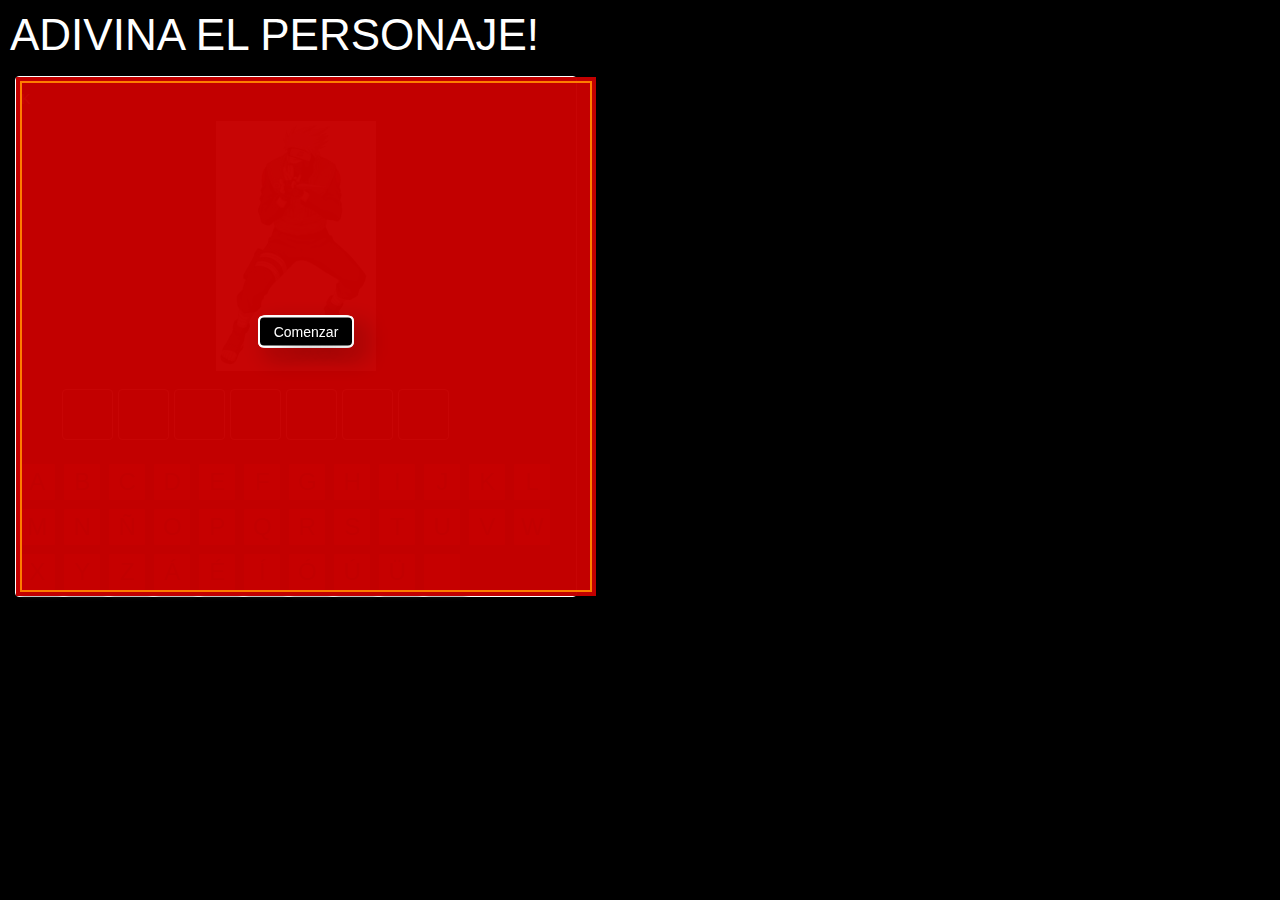
<file: juegos/Juego/Juego.htm>
<!DOCTYPE html>
<!--Created by Ardora - www.webardora.net-->
<!--ArdoraAforcado-->
<!--bajo licencia Attribution-NonCommercial-NoDerivatives 4.0 International (CC BY-NC-ND 4.0)
para otros usos contacte con el autor-->
<html lang="es">
<head><meta charset="utf-8" /><title>Adivina el personaje</title>
<link type="text/css" href="Juego_resources/css/ardoraAfor.css" rel="stylesheet" />
<script language="javascript" type="text/javascript" src="Juego_resources/js/jquery.js"></script>
<script language="javascript" type="text/javascript" src="Juego_resources/js/jquery-ui.min.js"></script>
<script language="javascript" type="text/javascript" src="Juego_resources/js/jquery.ui.touch-punch.min.js"></script>
<script language="javascript" type="text/javascript" src="Juego_resources/js/ardoraAforCFG.js"></script>
<script language="javascript" type="text/javascript" src="Juego_resources/js/ardoraScorm.js"></script>
<script language="javascript" type="text/javascript" src="Juego_resources/js/ardoraAfor.js"></script>
<script language="javascript" type="text/javascript" src="Juego_resources/js/ardoraTab.js"></script>
</head>
<body onLoad="loadPage()" onbeforeunload="unloadPage()" onUnload="unloadPage()">
<div id="ardoraMain">
<audio id="audioEnu">
<source src="Juego_resources/media/Naruto_-_Musica_de_pelea.mp3" type="audio/mp3">
</audio>
<audio id="audioFelicitacion">
<source src="Juego_resources/media/Efecto_de_sonido__bien__win__ganador__acierto.mp3" type="audio/mp3">
</audio>
<audio id="audioTempo">
<source src="Juego_resources/media/Canci__n_Triste_de_Viol__n_-_Efecto_de_Sonido.mp3" type="audio/mp3">
</audio>
<audio id="audioIntentos">
<source src="Juego_resources/media/Canci__n_Triste_de_Viol__n_-_Efecto_de_Sonido.mp3" type="audio/mp3">
</audio>
<div id="ardoraEnu"><SPAN style="font-size:44px;color:#FFFFFF">ADIVINA EL PERSONAJE!</SPAN></div>
  <div id="ardoraAct">
  <div id="ardoraQuest"></div><div id="ardoraImage"></div>
<canvas id="ardoraActCanvas" width="2px" height="2px"></canvas>
  </div>
<div id="ardoraTab">
  <canvas id="ardoraTabCanvas" width="70" height="235"></canvas>
</div></div>
<div id="ardoraAlumSCORM"><p></p></div>
<div id="ardoraAutor"><p>Genesis Martinez.</p></div>
</body></html>
</file>
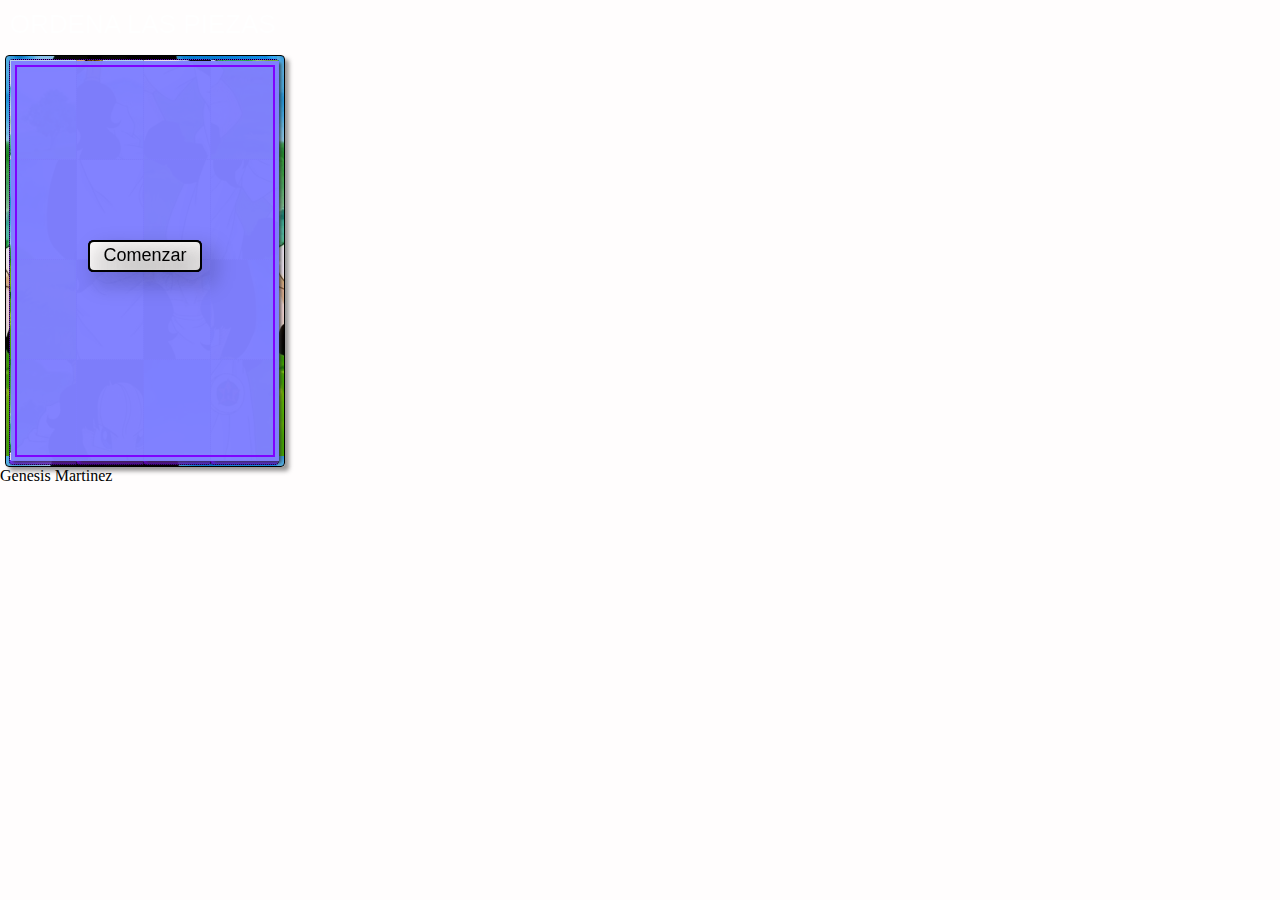
<file: juegos/Puzle/Puzle.htm>
<!DOCTYPE html>
<!--Created by Ardora - www.webardora.net-->
<!--ArdoraPuzle-->
<!--bajo licencia Attribution-NonCommercial-NoDerivatives 4.0 International (CC BY-NC-ND 4.0)
para otros usos contacte con el autor-->
<html lang="es">
<head><meta charset="utf-8" /><title>Puzle</title>
<link type="text/css" href="Puzle_resources/css/ardoraPuzle.css" rel="stylesheet" />
<script language="javascript" type="text/javascript" src="Puzle_resources/js/jquery.js"></script>
<script language="javascript" type="text/javascript" src="Puzle_resources/js/jquery-ui.min.js"></script>
<script language="javascript" type="text/javascript" src="Puzle_resources/js/jquery.ui.touch-punch.min.js"></script>
<script language="javascript" type="text/javascript" src="Puzle_resources/js/ardoraPuzleCFG.js"></script>
<script language="javascript" type="text/javascript" src="Puzle_resources/js/ardoraScorm.js"></script>
<script language="javascript" type="text/javascript" src="Puzle_resources/js/ardoraPuzle.js"></script>
<script language="javascript" type="text/javascript" src="Puzle_resources/js/ardoraTab.js"></script>
</head>
<body onLoad="loadPage()" onbeforeunload="unloadPage()" onUnload="unloadPage()">
<div id="ardoraMain">
<div id="ardoraEnu"><SPAN style="font-size:26px;color:#FFFFFF">ORDENA LAS PIEZAS</SPAN></div>
  <div id="ardoraAct">
      <div id="ima11" class="imaCell">
        <div id="ima11_img" class="imaCell_img"><img src="Puzle_resources/media/cGllY2UxXzE.jpg" /></div>
      </div>
      <div id="ima12" class="imaCell">
        <div id="ima12_img" class="imaCell_img"><img src="Puzle_resources/media/cGllY2UxXzI.jpg" /></div>
      </div>
      <div id="ima13" class="imaCell">
        <div id="ima13_img" class="imaCell_img"><img src="Puzle_resources/media/cGllY2UxXzM.jpg" /></div>
      </div>
      <div id="ima14" class="imaCell">
        <div id="ima14_img" class="imaCell_img"><img src="Puzle_resources/media/cGllY2UxXzQ.jpg" /></div>
      </div>
      <div id="ima21" class="imaCell">
        <div id="ima21_img" class="imaCell_img"><img src="Puzle_resources/media/cGllY2UyXzE.jpg" /></div>
      </div>
      <div id="ima22" class="imaCell">
        <div id="ima22_img" class="imaCell_img"><img src="Puzle_resources/media/cGllY2UyXzI.jpg" /></div>
      </div>
      <div id="ima23" class="imaCell">
        <div id="ima23_img" class="imaCell_img"><img src="Puzle_resources/media/cGllY2UyXzM.jpg" /></div>
      </div>
      <div id="ima24" class="imaCell">
        <div id="ima24_img" class="imaCell_img"><img src="Puzle_resources/media/cGllY2UyXzQ.jpg" /></div>
      </div>
      <div id="ima31" class="imaCell">
        <div id="ima31_img" class="imaCell_img"><img src="Puzle_resources/media/cGllY2UzXzE.jpg" /></div>
      </div>
      <div id="ima32" class="imaCell">
        <div id="ima32_img" class="imaCell_img"><img src="Puzle_resources/media/cGllY2UzXzI.jpg" /></div>
      </div>
      <div id="ima33" class="imaCell">
        <div id="ima33_img" class="imaCell_img"><img src="Puzle_resources/media/cGllY2UzXzM.jpg" /></div>
      </div>
      <div id="ima34" class="imaCell">
        <div id="ima34_img" class="imaCell_img"><img src="Puzle_resources/media/cGllY2UzXzQ.jpg" /></div>
      </div>
      <div id="ima41" class="imaCell">
        <div id="ima41_img" class="imaCell_img"><img src="Puzle_resources/media/cGllY2U0XzE.jpg" /></div>
      </div>
      <div id="ima42" class="imaCell">
        <div id="ima42_img" class="imaCell_img"><img src="Puzle_resources/media/cGllY2U0XzI.jpg" /></div>
      </div>
      <div id="ima43" class="imaCell">
        <div id="ima43_img" class="imaCell_img"><img src="Puzle_resources/media/cGllY2U0XzM.jpg" /></div>
      </div>
      <div id="ima44" class="imaCell">
        <div id="ima44_img" class="imaCell_img"><img src="Puzle_resources/media/cGllY2U0XzQ.jpg" /></div>
      </div>
<canvas id="ardoraActCanvas" width="2px" height="2px"></canvas>
  </div>
<div id="ardoraTab">
  <canvas id="ardoraTabCanvas" width="70" height="137"></canvas>
</div></div>
<div id="ardoraAlumSCORM"><p></p></div>
<div id="ardoraAutor"></div><span color:#FFFFFF>Genesis Martinez</span></div>
</body></html>
</file>
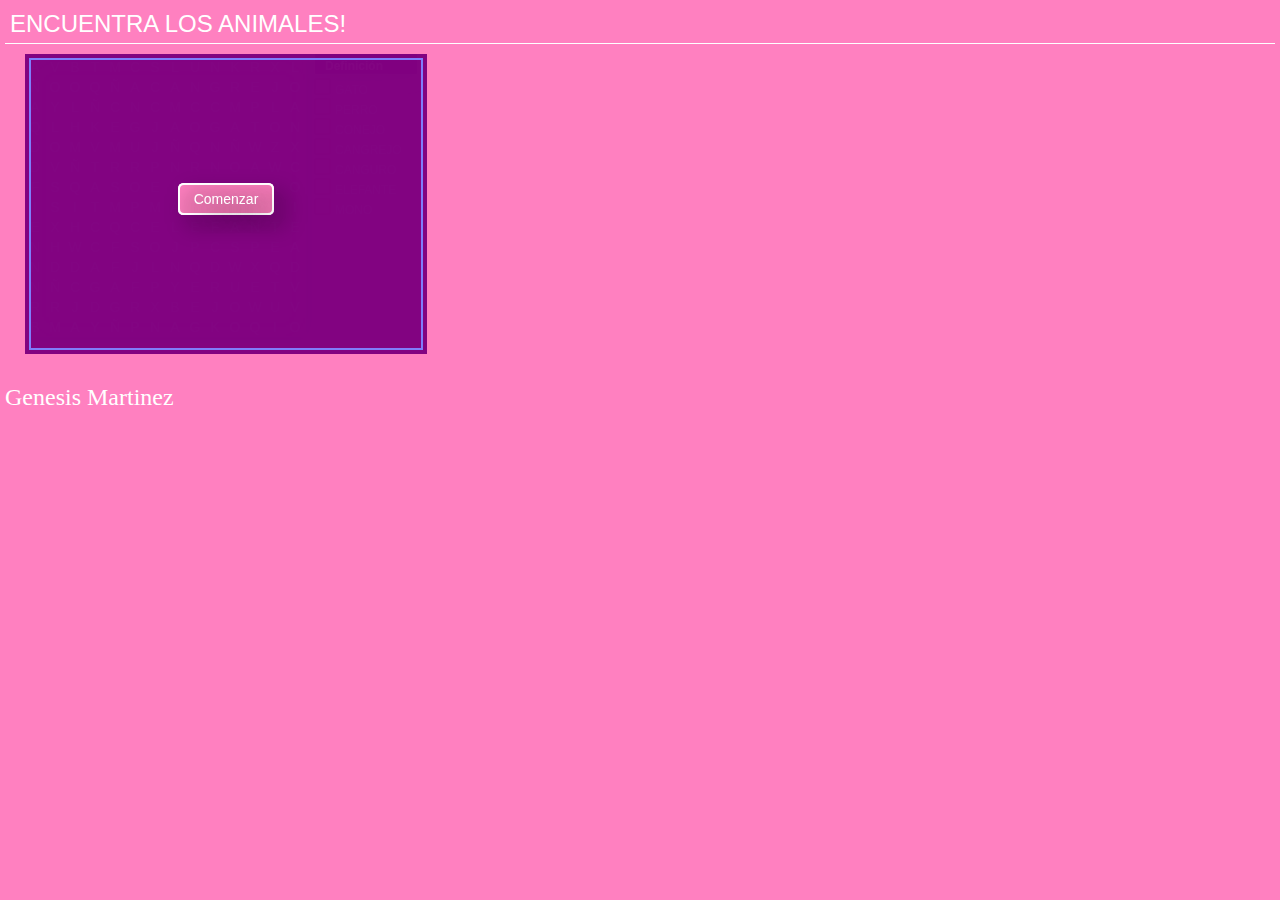
<file: juegos/sopa_de_letras/sopa_de_letras.htm>
<!DOCTYPE html>
<!--Created by Ardora - www.webardora.net-->
<!--ArdoraSopa-->
<!--bajo licencia Attribution-NonCommercial-NoDerivatives 4.0 International (CC BY-NC-ND 4.0)
para otros usos contacte con el autor-->
<html lang="es">
<head><meta charset="utf-8" /><title>Sopa de letras</title>
<link type="text/css" href="sopa_de_letras_resources/css/ardoraSopa.css" rel="stylesheet" />
<script language="javascript" type="text/javascript" src="sopa_de_letras_resources/js/jquery.js"></script>
<script language="javascript" type="text/javascript" src="sopa_de_letras_resources/js/jquery-ui.min.js"></script>
<script language="javascript" type="text/javascript" src="sopa_de_letras_resources/js/jquery.ui.touch-punch.min.js"></script>
<script language="javascript" type="text/javascript" src="sopa_de_letras_resources/js/ardoraSopaCFG.js"></script>
<script language="javascript" type="text/javascript" src="sopa_de_letras_resources/js/ardoraScorm.js"></script>
<script language="javascript" type="text/javascript" src="sopa_de_letras_resources/js/ardoraSopa.js"></script>
<script language="javascript" type="text/javascript" src="sopa_de_letras_resources/js/ardoraTab.js"></script>
</head>
<body onLoad="loadPage()" onbeforeunload="unloadPage()" onUnload="unloadPage()">
<div id="ardoraMain">
<div id="ardoraEnu"><SPAN style="font-size:24px;color:#FFFFFF">ENCUENTRA LOS ANIMALES!</SPAN></div>
  <div id="ardoraAct">
<canvas id="ardoraActBoard" width="990px" height="600px"></canvas>
<canvas id="ardoraActSel" width="990px" height="600px"></canvas>
<canvas id="ardoraActCanvas" width="2px" height="2px"></canvas>
  </div>
<div id="ardoraTab">
  <canvas id="ardoraTabCanvas" width="70" height="88"></canvas>
</div></div>
<div id="ardoraAlumSCORM"><p></p></div>
<div id="ardoraAutor"><p><SPAN style="font-size:24px;color:#FFFFFF">Genesis Martinez</SPAN></p></div>
</body></html>
</file>
<file: css/Menu.css>
@charset "utf-8";
/* CSS Document */
.menu 
{
width: 1400px;
height: 55px; 
border: 1px solid  #ADA8A8;
float:center;
margin-top: 0px;
background: #8D4DE8;
}

.menu ul {}

.menu ul li
{
	list-style: none;
	float:left;
	
}

.menu ul li a
{
	text-decoration: none;
	padding: 5px 6px;
	border: 2px solid #ADA8A8;
	color:aliceblue;
}
.menu ul a:hover
{
	background:#e0e0e0;
	color:#000;
	transition: 2s, color 2s;
}
</file>
<file: juegos/Juego/Juego_resources/css/ardoraAfor.css>
/*Creado con Ardora - www.webardora.net
bajo licencia Attribution-NonCommercial-NoDerivatives 4.0 International (CC BY-NC-ND 4.0)
para otros usos contacte con el autor*/
/*! normalize.css v7.0.0 | MIT License | github.com/necolas/normalize.css */
html {line-height: 1.15;-ms-text-size-adjust: 100%;-webkit-text-size-adjust: 100%;}
body {margin: 0;}
article,aside,footer,header,nav,section {display: block;}
h1 {font-size: 2em;margin: 0.67em 0;}
figcaption,figure,main {display: block;}
figure {margin: 1em 40px;}
hr {box-sizing: content-box;height: 0;overflow: visible;}
pre {font-family: monospace, monospace;font-size: 1em;}
a {background-color: transparent;-webkit-text-decoration-skip: objects;}
abbr[title] {border-bottom: none;text-decoration: underline;text-decoration: underline dotted;}
b,strong {font-weight: inherit;}
b,strong {font-weight: bolder;}
code,kbd,samp {font-family: monospace, monospace;font-size: 1em;}
dfn {font-style: italic;}
mark {background-color: #ff0;color: #000;}
small {font-size: 80%;}
sub,sup {font-size: 75%;line-height: 0;position: relative;vertical-align: baseline;}
sub {bottom: -0.25em;}
sup {top: -0.5em;}
audio,video {display: inline-block;}
audio:not([controls]) {display: none;height: 0;}
img {border-style: none;}
svg:not(:root) {overflow: hidden;}
button,input,optgroup,select,textarea {font-family: sans-serif;font-size: 100%;line-height: 1.15;margin: 0;}
button,input {overflow: visible;}
button,select {text-transform: none;}
button,html [type="button"],[type="reset"],[type="submit"] {-webkit-appearance: button;}
button::-moz-focus-inner,[type="button"]::-moz-focus-inner,[type="reset"]::-moz-focus-inner,[type="submit"]::-moz-focus-inner {border-style: none;padding: 0;}
button:-moz-focusring,[type="button"]:-moz-focusring,[type="reset"]:-moz-focusring,[type="submit"]:-moz-focusring {outline: 1px dotted ButtonText;}
fieldset{padding: 0.35em 0.75em 0.625em;}
legend {box-sizing: border-box;color: inherit;display: table;max-width: 100%;padding: 0;white-space: normal;}
progress {display: inline-block;vertical-align: baseline;}
textarea {overflow: auto;}
[type="checkbox"],[type="radio"] {box-sizing: border-box;padding: 0;}
[type="number"]::-webkit-inner-spin-button,[type="number"]::-webkit-outer-spin-button {height: auto;}
[type="search"]{-webkit-appearance: textfield;outline-offset: -2px;}
[type="search"]::-webkit-search-cancel-button,[type="search"]::-webkit-search-decoration {-webkit-appearance: none;}
::-webkit-file-upload-button {-webkit-appearance: button;font: inherit;}
details,menu {display: block;}
summary {display: list-item;}
canvas {display: inline-block;}
template{display: none;}
[hidden]{display: none;}
/*!END normalize.css v7.0.0*/
.ui-corner-all{ -webkit-border-radius: 4px; border-radius: 4px;}
body{background-color:black;}
#ardoraMain{ font-family:Verdana, Geneva, sans-serif; color: #F0F0F0; padding: 5px; position: relative;}
#ardoraEnu{ font-size: 12px; position: relative; padding: 5px; margin-bottom: 10px;
text-align: justify;
}
#ardoraAlumSCORM{visibility: hidden;padding:0px;margin:0px;position: absolute;height: 15px;width: 250px;bottom: 0px;right: 0px;cursor: pointer;border-style: dotted;
border-width: 1px;-webkit-border-radius: 4px;-khtml-border-radius: 4px;border-radius: 4px;
-webkit-box-shadow: 4px 4px 4px rgba(50, 50, 50, 0.5);box-shadow: 4px 4px 4px rgba(50, 50, 50, 0.5);font-size: 10px;
background:rgba(255,128,0,0.5);}
#ardoraAlumSCORM p{padding:0px;margin:0px;padding-left: 2px;}
#ardoraTabCanvas{width: 70px;border-style: solid;border-width: 1px;-webkit-border-radius: 4px;-khtml-border-radius: 4px;border-radius:4px;-webkit-box-shadow: 4px 4px 4px rgba(50, 50, 50, 0.5);box-shadow: 4px 4px 4px rgba(50,50,50,0.5);height:235px;} 
#ardoraActCanvas{z-index: 0; position: absolute; visibility:hidden;top:0; left:0;}
#ardoraAct{position: relative; margin-left: 10px; margin-right:10px; padding:0 0 0 0; float: left;
border-style: solid; border-width: 1px; -webkit-border-radius: 4px; -khtml-border-radius: 4px; border-radius: 4px;
}
#ardoraTab{width: 70px; height:320px;position: relative; visibility: visible;padding:5px;float:left;}
.bLetter{display: table; font-size:24px;width: 36px;height:36px;border-style:solid;text-align:center;cursor:pointer;
border-radius:4px;position:absolute;background-color:#C60000;color:#000000;
-webkit-box-shadow: 4px 4px 4px rgba(50, 50, 50, 0.5);box-shadow: 4px 4px 4px rgba(50, 50, 50, 0.5);
}
.bLetter p{padding:0px;margin:4px 0 0 0;}
.letterOk{opacity:0.5;display:table;font-size:24px;width:36px; height:36px;border-style:solid;text-align:center;cursor:not-allowed;
-webkit-border-radius:4px;-khtml-border-radius:4px;border-radius:4px;position:absolute;}
.letterOk p{padding: 0px; margin: 4px 0 0 0;}
.bGame{display: table; font-size:37px;width:49px;height:49px;border-style:solid;text-align:center;cursor:auto;
-webkit-border-radius:4px;-khtml-border-radius:4px;border-radius:4px;position:absolute;
-webkit-box-shadow:inset 4px 4px 4px rgba(50, 50, 50, 0.5);box-shadow:inset 4px 4px 4px rgba(50, 50, 50, 0.5);
border-width:1px;}
.bGame p{padding: 0px; margin: 4px 0 0 0;}
.imaLeft{margin-right:5px; margin-bottom:5px;} .imaRight{margin-left:5px; margin-bottom:5px;}
#ardoraQuest{font-family:Verdana, Geneva, sans-serif;font-size:14px;color:#FFFFFF;text-align: justify;padding: 0 5px 0 5px;} #ardoraImage{width: 100%; text-align: center;} #ardoraQuest img{cursor: pointer;}
#ardoraAutor{padding-left:5px; clear:both; font-size: 14px; border-top:thin; border-top-style:solid;}
</file>
<file: juegos/Puzle/Puzle_resources/css/ardoraPuzle.css>
/*Creado con Ardora - www.webardora.net
bajo licencia Attribution-NonCommercial-NoDerivatives 4.0 International (CC BY-NC-ND 4.0)
para otros usos contacte con el autor*/
/*! normalize.css v7.0.0 | MIT License | github.com/necolas/normalize.css */
html {line-height: 1.15;-ms-text-size-adjust: 100%;-webkit-text-size-adjust: 100%;}
body {margin: 0;}
article,aside,footer,header,nav,section {display: block;}
h1 {font-size: 2em;margin: 0.67em 0;}
figcaption,figure,main {display: block;}
figure {margin: 1em 40px;}
hr {box-sizing: content-box;height: 0;overflow: visible;}
pre {font-family: monospace, monospace;font-size: 1em;}
a {background-color: transparent;-webkit-text-decoration-skip: objects;}
abbr[title] {border-bottom: none;text-decoration: underline;text-decoration: underline dotted;}
b,strong {font-weight: inherit;}
b,strong {font-weight: bolder;}
code,kbd,samp {font-family: monospace, monospace;font-size: 1em;}
dfn {font-style: italic;}
mark {background-color: #ff0;color: #000;}
small {font-size: 80%;}
sub,sup {font-size: 75%;line-height: 0;position: relative;vertical-align: baseline;}
sub {bottom: -0.25em;}
sup {top: -0.5em;}
audio,video {display: inline-block;}
audio:not([controls]) {display: none;height: 0;}
img {border-style: none;}
svg:not(:root) {overflow: hidden;}
button,input,optgroup,select,textarea {font-family: sans-serif;font-size: 100%;line-height: 1.15;margin: 0;}
button,input {overflow: visible;}
button,select {text-transform: none;}
button,html [type="button"],[type="reset"],[type="submit"] {-webkit-appearance: button;}
button::-moz-focus-inner,[type="button"]::-moz-focus-inner,[type="reset"]::-moz-focus-inner,[type="submit"]::-moz-focus-inner {border-style: none;padding: 0;}
button:-moz-focusring,[type="button"]:-moz-focusring,[type="reset"]:-moz-focusring,[type="submit"]:-moz-focusring {outline: 1px dotted ButtonText;}
fieldset{padding: 0.35em 0.75em 0.625em;}
legend {box-sizing: border-box;color: inherit;display: table;max-width: 100%;padding: 0;white-space: normal;}
progress {display: inline-block;vertical-align: baseline;}
textarea {overflow: auto;}
[type="checkbox"],[type="radio"] {box-sizing: border-box;padding: 0;}
[type="number"]::-webkit-inner-spin-button,[type="number"]::-webkit-outer-spin-button {height: auto;}
[type="search"]{-webkit-appearance: textfield;outline-offset: -2px;}
[type="search"]::-webkit-search-cancel-button,[type="search"]::-webkit-search-decoration {-webkit-appearance: none;}
::-webkit-file-upload-button {-webkit-appearance: button;font: inherit;}
details,menu {display: block;}
summary {display: list-item;}
canvas {display: inline-block;}
template{display: none;}
[hidden]{display: none;}
/*!END normalize.css v7.0.0*/
.ui-corner-all{ -webkit-border-radius: 4px; border-radius: 4px;}
body{background-color:black;}
#ardoraMain{ font-family:Verdana, Geneva, sans-serif; color: #000000; padding: 5px; position: relative;}
#ardoraEnu{ font-size: 26px; position: relative; padding: 5px; margin-bottom: 10px;
text-align: justify;
}
#ardoraAlumSCORM{visibility: hidden;padding:0px;margin:0px;position: absolute;height: 15px;width: 250px;bottom: 0px;right: 0px;cursor: pointer;border-style: dotted;
border-width: 1px;-webkit-border-radius: 4px;-khtml-border-radius: 4px;border-radius: 4px;
-webkit-box-shadow: 4px 4px 4px rgba(50, 50, 50, 0.5);box-shadow: 4px 4px 4px rgba(50, 50, 50, 0.5);font-size: 10px;
background:rgba(128,0,255,0.5);}
#ardoraAlumSCORM p{padding:0px;margin:0px;padding-left: 2px;}
#ardoraAutor{padding-left:5px; clear:both; font-size: 12px; }
#buttonOk{ position: absolute; height: 70px; width: 70px; bottom: 0px; cursor: pointer;border-style: solid; border-width: 1px;
-webkit-border-radius: 4px;-khtml-border-radius: 4px;border-radius: 4px;
-webkit-box-shadow: 4px 4px 4px rgba(50, 50, 50, 0.5); box-shadow: 4px 4px 4px rgba(50, 50, 50, 0.5);}
#ardoraTabCanvas{width: 70px;border-style: solid;border-width: 1px;-webkit-border-radius: 4px;-khtml-border-radius: 4px;border-radius:4px;-webkit-box-shadow: 4px 4px 4px rgba(50, 50, 50, 0.5);box-shadow: 4px 4px 4px rgba(50,50,50,0.5);height:137px;} 
.imaCell{display:  table; text-align: center; -webkit-border-radius: 4px;-khtml-border-radius: 4px;border-radius: 4px;
position:  absolute; border-color: black; border-style: dotted; border-width: 1px;
width:67px; height: 100px;}
#ardoraActCanvas{z-index: 0; position: absolute; visibility:hidden;}
.imaCell img{ z-index:0;
-moz-box-shadow: 3px 3px 3px rgba(50, 50, 50, 0.75); -webkit-box-shadow: 3px 3px 3px rgba(50, 50, 50, 0.75); box-shadow: 3px 3px 3px rgba(50, 50, 50, 0.75);
}
#ima11 { top:3px;left:3px;background:rgba(128,0,255,0.7);}
#ima12 { top:103px;left:3px;background:rgba(128,0,255,0.7);}
#ima13 { top:203px;left:3px;background:rgba(128,0,255,0.7);}
#ima14 { top:303px;left:3px;background:rgba(128,0,255,0.7);}
#ima21 { top:3px;left:70px;background:rgba(128,0,255,0.7);}
#ima22 { top:103px;left:70px;background:rgba(128,0,255,0.7);}
#ima23 { top:203px;left:70px;background:rgba(128,0,255,0.7);}
#ima24 { top:303px;left:70px;background:rgba(128,0,255,0.7);}
#ima31 { top:3px;left:137px;background:rgba(128,0,255,0.7);}
#ima32 { top:103px;left:137px;background:rgba(128,0,255,0.7);}
#ima33 { top:203px;left:137px;background:rgba(128,0,255,0.7);}
#ima34 { top:303px;left:137px;background:rgba(128,0,255,0.7);}
#ima41 { top:3px;left:204px;background:rgba(128,0,255,0.7);}
#ima42 { top:103px;left:204px;background:rgba(128,0,255,0.7);}
#ima43 { top:203px;left:204px;background:rgba(128,0,255,0.7);}
#ima44 { top:303px;left:204px;background:rgba(128,0,255,0.7);}
.imaCell_img{ display: table-cell; vertical-align: middle;cursor: pointer;}
#ardoraAct{background-image: url(../media/original.jpg);width:268px; height:400px;position: relative; margin-right: 10px; padding: 5px; float: left;
border-style: solid; border-width: 1px; -webkit-border-radius: 4px; -khtml-border-radius: 4px; border-radius: 4px;
-webkit-box-shadow: 4px 4px 4px rgba(50, 50, 50, 0.5);box-shadow: 4px 4px 4px rgba(50, 50, 50, 0.5);
}
#ardoraTab{width: 70px;height:320px; position: relative; visibility: visible;padding:5px;float:left;}
</file>
<file: juegos/sopa_de_letras/sopa_de_letras_resources/css/ardoraSopa.css>
/*Creado con Ardora - www.webardora.net
bajo licencia Attribution-NonCommercial-NoDerivatives 4.0 International (CC BY-NC-ND 4.0)
para otros usos contacte con el autor*/
/*! normalize.css v7.0.0 | MIT License | github.com/necolas/normalize.css */
html {line-height: 1.15;-ms-text-size-adjust: 100%;-webkit-text-size-adjust: 100%;}
body {margin: 0;}
article,aside,footer,header,nav,section {display: block;}
h1 {font-size: 2em;margin: 0.67em 0;}
figcaption,figure,main {display: block;}
figure {margin: 1em 40px;}
hr {box-sizing: content-box;height: 0;overflow: visible;}
pre {font-family: monospace, monospace;font-size: 1em;}
a {background-color: transparent;-webkit-text-decoration-skip: objects;}
abbr[title] {border-bottom: none;text-decoration: underline;text-decoration: underline dotted;}
b,strong {font-weight: inherit;}
b,strong {font-weight: bolder;}
code,kbd,samp {font-family: monospace, monospace;font-size: 1em;}
dfn {font-style: italic;}
mark {background-color: #ff0;color: #000;}
small {font-size: 80%;}
sub,sup {font-size: 75%;line-height: 0;position: relative;vertical-align: baseline;}
sub {bottom: -0.25em;}
sup {top: -0.5em;}
audio,video {display: inline-block;}
audio:not([controls]) {display: none;height: 0;}
img {border-style: none;}
svg:not(:root) {overflow: hidden;}
button,input,optgroup,select,textarea {font-family: sans-serif;font-size: 100%;line-height: 1.15;margin: 0;}
button,input {overflow: visible;}
button,select {text-transform: none;}
button,html [type="button"],[type="reset"],[type="submit"] {-webkit-appearance: button;}
button::-moz-focus-inner,[type="button"]::-moz-focus-inner,[type="reset"]::-moz-focus-inner,[type="submit"]::-moz-focus-inner {border-style: none;padding: 0;}
button:-moz-focusring,[type="button"]:-moz-focusring,[type="reset"]:-moz-focusring,[type="submit"]:-moz-focusring {outline: 1px dotted ButtonText;}
fieldset{padding: 0.35em 0.75em 0.625em;}
legend {box-sizing: border-box;color: inherit;display: table;max-width: 100%;padding: 0;white-space: normal;}
progress {display: inline-block;vertical-align: baseline;}
textarea {overflow: auto;}
[type="checkbox"],[type="radio"] {box-sizing: border-box;padding: 0;}
[type="number"]::-webkit-inner-spin-button,[type="number"]::-webkit-outer-spin-button {height: auto;}
[type="search"]{-webkit-appearance: textfield;outline-offset: -2px;}
[type="search"]::-webkit-search-cancel-button,[type="search"]::-webkit-search-decoration {-webkit-appearance: none;}
::-webkit-file-upload-button {-webkit-appearance: button;font: inherit;}
details,menu {display: block;}
summary {display: list-item;}
canvas {display: inline-block;}
template{display: none;}
[hidden]{display: none;}
/*!END normalize.css v7.0.0*/
.ui-corner-all{ -webkit-border-radius: 0px; border-radius: 0px;}
body{background-color:black;}
#ardoraMain{ font-family:Verdana, Geneva, sans-serif; color: #F0F0F0; padding: 5px; position: relative;}
#ardoraEnu{ font-size: 24px; position: relative; padding: 5px; margin-bottom: 10px;
text-align: justify;
border-bottom:thin;border-bottom-style:solid;
}
#ardoraAlumSCORM{visibility: hidden;padding:0px;margin:0px;position: absolute;height: 15px;width: 250px;bottom: 0px;right: 0px;cursor: pointer;border-style: dotted;
border-width: 1px;-webkit-border-radius: 0px;-khtml-border-radius: 0px;border-radius: 0px;
-webkit-box-shadow: 4px 4px 4px rgba(50, 50, 50, 0.5);box-shadow: 4px 4px 4px rgba(50, 50, 50, 0.5);font-size: 10px;
background:rgba(128,128,255,0.5);}
#ardoraAlumSCORM p{padding:0px;margin:0px;padding-left: 2px;}
#ardoraTabCanvas{width: 70px;border-style: solid;border-width: 1px;-webkit-border-radius: 0px;-khtml-border-radius: 0px;border-radius:0px;-webkit-box-shadow: 4px 4px 4px rgba(50, 50, 50, 0.5);box-shadow: 4px 4px 4px rgba(50,50,50,0.5);height:88px;} 
#ardoraAct{height: 400px; width: 600px; position: relative; left:20px;float:left;
padding-right: 20px;}
#ardoraActBoard{position: absolute; top:  0; left:0;}
#ardoraActCanvas{z-index: 0; position: absolute; visibility:hidden; top:  0; left:0;}
#ardoraActSel{z-index: 2; position: absolute; top:  0; left:0;}
#ardoraTab{width: 70px;height:320px; position: relative; visibility: visible;padding:5px;float:left;}
#ardoraAutor{padding-left:5px; clear:both; font-size: 13px; }
</file>
